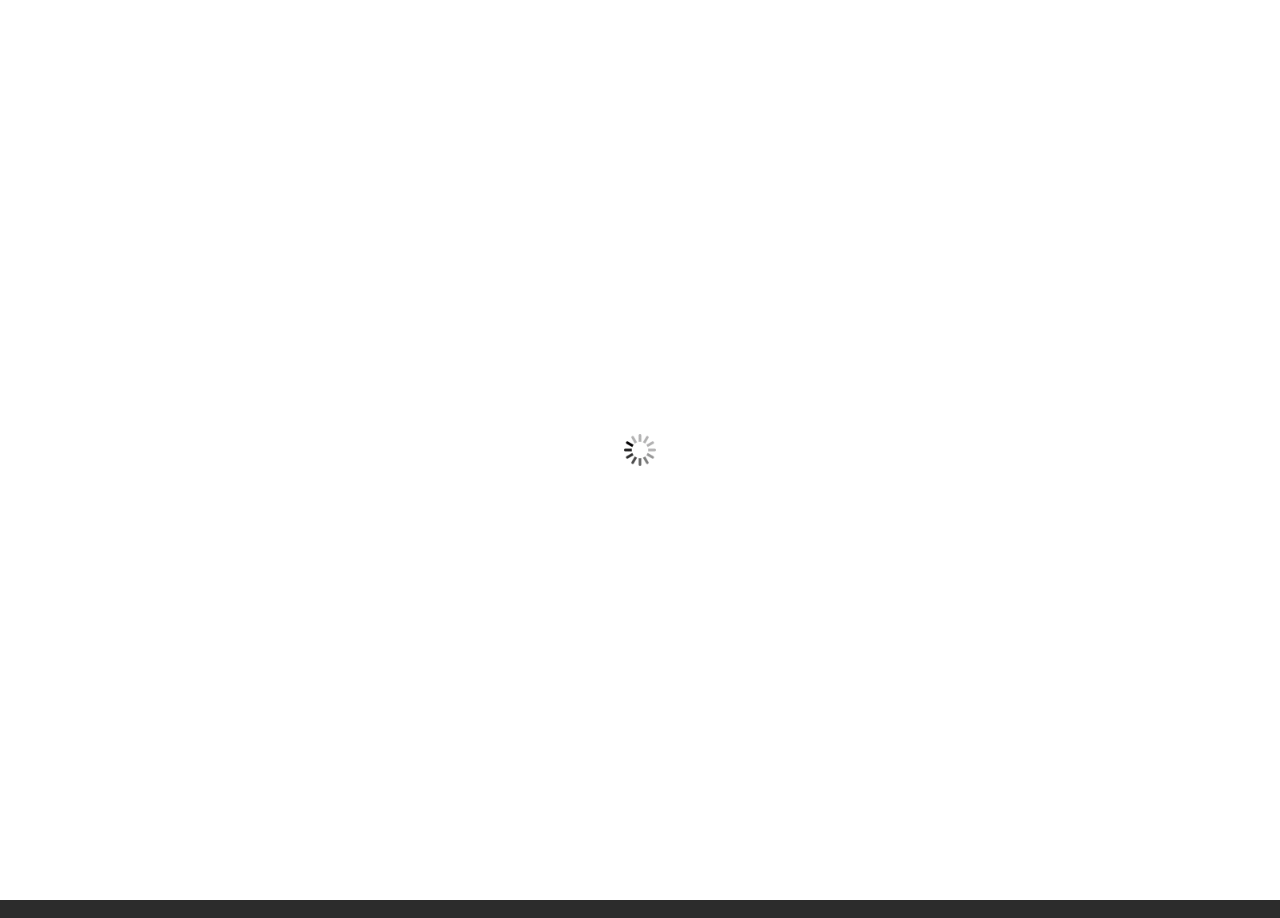
<file: contacto.html>
<!DOCTYPE html>
<html lang="en">
<meta http-equiv="content-type" content="text/html;charset=utf-8" />
<head>
	
	<meta charset="utf-8">
	<title>Visa_Láser</title>
    <meta name="viewport" content="width=device-width, initial-scale=1.0">
	<meta name="description" content="">
	<meta name="author" content="">

	<link href="css/bootstrap.min.css" rel="stylesheet" type="text/css" />
	<link href="css/flexslider.css" rel="stylesheet" type="text/css" />
	<link href="css/fancySelect.css" rel="stylesheet" media="screen, projection" />
	<link href="css/animate.css" rel="stylesheet" type="text/css" media="all" />
	<link href="css/style.css" rel="stylesheet" type="text/css" />
	<link href="css/personalizado.css" rel="stylesheet" type="text/css" />
    
	<link href='http://fonts.googleapis.com/css?family=Roboto:400,100,100italic,300,300italic,400italic,500,500italic,700,700italic,900,900italic' rel='stylesheet' type='text/css'>
	<link href="http://netdna.bootstrapcdn.com/font-awesome/4.0.3/css/font-awesome.css" rel="stylesheet">
	
</head>
<body>

<div id="preloader"><img src="images/preloader.gif" alt="" /></div>
<div class="preloader_hide">

	<div id="page">
<!-- HEADER -->
			<div class="menu_block">
			<div class="container " >
			<div class="logo">
						<a href="index.html" > <h4>LOGO</h4></a>
					</div><!-- //LOGO -->
					
					<!-- MENU -->
					<ul class="navmenu center">
						<li class="sub-menu first"><a href="javascript:void(0);" >Inicio</a>
						
						</li>
						<li class="sub-menu"><a href="javascript:void(0);" >Trámites de Visa B1/B2</a>
							<ul class="mega_menu megamenu_col1 clearfix">
								<li class="col">
									<ol>
										<li><a>Trámite por primera vez</a></li>
										<li><a>Renovación</a></li>
									</ol>
								</li>
							</ul>
						</li>
						<li class="sub-menu"><a href="javascript:void(0);" >Contacto</a>
						</li>
						</li>
					</ul>
				</div>
			</div>
		</header>
		<section class="contacts_block">
			
			<!-- CONTAINER -->
			<div class="container">
				
				<!-- ROW -->
				<div class="row padbot30">
					<div class="col-lg-6 col-md-6 padbot30">
						<div id="map"><iframe height="490" src="http://maps.google.ca/maps?f=q&amp;source=s_q&amp;hl=en&amp;geocode=&amp;q=New+York&amp;sll=49.891235,-97.15369&amp;sspn=47.259509,86.923828&amp;ie=UTF8&amp;hq=&amp;hnear=New+York,+United+States&amp;ll=40.714867,-74.005537&amp;spn=0.019517,0.018797&amp;z=14&amp;iwloc=near&amp;output=embed"></iframe></div>
					</div>
					
					<div class="col-lg-3 col-md-3 col-sm-6 padbot30">
						<ul class="contact_info_block">
							<li>
								<h3><i class="fa fa-map-marker"></i><b> csc-americanvisa</b></h3>

								<p>Dirección</p>
								<span>3904 Central Ave. Suite A-267 Cheyenne, Wyoming 82001 United States</span>
							</li>
							<li>
								<h3><i class="fa fa-phone"></i><b> No disponibles</b></h3>
								<p class="phone" style="text-align: justify;">El CSC México, no recibe llamadas telefónicas, una vez que usted se haya registrado y haya realizado el pago, nuestro personal se pondrá en contacto con usted para continuar con el trámite de su VISA, asistirle y de esta manera resolver todas sus dudas.</p>
								
							</li>
							<li>
								<h3><i class="fa fa-envelope"></i><b> E-mail</b></h3>

								<p>Eamil:</p>
								<a href=""> <strong>pagos@csv-americanvisa-mx.com</strong></a>
							</li>
						</ul>
					</div>
					
					<div class="col-lg-3 col-md-3 col-sm-6 padbot30">
						<!-- CONTACT FORM -->
						<div class="contact_form">
							<h3><b>Contacto</b></h3>
							<!--<p>.</p>-->
							<div id="note"></div>
							<div id="fields">
								<form id="ajax-contact-form" action="#">
									<label>Nombre</label>
									<input type="text" name="name" value="" placeholder="Nombre" />
									<label>E-mail</label>
									<input type="text" name="email" value="" placeholder="E-mail" />
									<label>Telefono</label>
									<input type="text" name="phone" value="" placeholder="Telefono" />
									<label>Mensaje</label>
									<textarea name="message" placeholder="Mensaje" ></textarea><br>
									<input class="btn active" type="submit" value="Envíar" />
								</form>
							</div>
						</div><!-- //CONTACT FORM -->
					</div>
				</div><!-- //ROW -->
			</div><!-- //CONTAINER -->
		</section><!-- //CONTACTS BLOCK -->
		
	
		<!-- FOOTER -->
		<footer>
			
			<!-- CONTAINER -->
			<div class="container" data-animated='fadeInUp'>
				
				<!-- ROW -->
				<div class="row">
					
					<div class="col-lg-12 col-md-12 col-sm-12 col-xs-12 col-ss-12 padbot30">
						<h4>Contactanos</h4>
						<div class="foot_address"><span>CSC-AMERICANVISA</span>3904 Central Ave. Suite A-267 Cheyenne, Wyoming 82001 United States</div>
						<div class="foot_phone"><a href="tel:1 800 888 2828" >1 800 888 2828</a></div>
						<div class="foot_mail"><a href="mailto:info@glamyshop.com" >info@gagaggaggag.com</a></div>
						<a href="trámite.html" >Iniciar Sesión</a>
					</div>
					
					<div class="respond_clear_480"></div>
				</div><!-- //ROW -->
			</div><!-- //CONTAINER -->
			

			
			<!-- COPYRIGHT -->
			<div class="copyright">
				
				<!-- CONTAINER -->
				<div class="container clearfix">
					
					
					<div class="copyright_inf">
						<span>www.csc-americanvisa-mx.com</span> |
					
					</div>
				</div><!-- //CONTAINER -->
			</div><!-- //COPYRIGHT -->
		</footer><!-- //FOOTER -->
	</div><!-- //PAGE -->
</div>

<!-- TOVAR MODAL CONTENT -->
<div id="modal-body" class="clearfix">
	<div id="tovar_content"></div>
	<div class="close_block"></div>
</div>

	<script src="js/jquery.min.js" type="text/javascript"></script>
	<script src="js/bootstrap.min.js" type="text/javascript"></script>
	<script src="js/superfish.min.js" type="text/javascript"></script>
	<script src="js/jquery.sticky.js" type="text/javascript"></script>
	<script src="js/parallax.js" type="text/javascript"></script>
	<script src="js/jquery.flexslider-min.js" type="text/javascript"></script>
	<script src="js/jquery.jcarousel.js" type="text/javascript"></script>
	<script src="js/jqueryui.custom.min.js" type="text/javascript"></script>
	<script src="js/fancySelect.js"></script>
	<script src="js/animate.js" type="text/javascript"></script>
	<script src="js/myscript.js" type="text/javascript"></script>
	
</body>
</html>
</file>
<file: css/fancySelect.css>
div.fancy-select {
	position: relative;
	display:inline-block;
	font-weight: 900;
	text-transform: uppercase;
	font-size: 14px;
	color: #666;
}

div.fancy-select.disabled {
	opacity: 0.5;
}

div.fancy-select div.trigger {
	position: relative;
	cursor: pointer;
	overflow: hidden;
	text-overflow: ellipsis;
	padding: 13px 30px 13px 8px;
	background: none;
	color: #666;
	width: 90px;
	height:50px;
	border:2px solid #ccc;
	transition: all 240ms ease-out;
	-webkit-transition: all 240ms ease-out;
}

div.fancy-select div.trigger:after {
	content: "\f107";
	position: absolute;
	top: 14px;
	right: 0;
	display: block;
	width:30px;
	height:20px;
	font-family:FontAwesome;
	text-align:center;
	line-height:20px;
	font-size:13px;
	color:#999;
	border-left:1px dashed #999;
}
div.fancy-select div.trigger.open:after {
	color:#333;
	border-color:#333;
}

div.fancy-select div.trigger.open {
	border: 2px solid #333;
	color: #333;
}


div.fancy-select ul.options {
	overflow: auto;
	visibility: hidden;
	position: absolute;
	z-index: 50;
	top: 40px;
	left: 0;
	margin: 5px 0 0;
	opacity: 0;
	max-height: 300px;
	background: #333;
	min-width: 150px;
	transition: opacity 300ms ease-out, top 300ms ease-out, visibility 300ms ease-out;
	-webkit-transition: opacity 300ms ease-out, top 300ms ease-out, visibility 300ms ease-out;
	-moz-transition: opacity 300ms ease-out, top 300ms ease-out, visibility 300ms ease-out;
	-ms-transition: opacity 300ms ease-out, top 300ms ease-out, visibility 300ms ease-out;
	-o-transition: opacity 300ms ease-out, top 300ms ease-out, visibility 300ms ease-out;
}

div.fancy-select ul.options.open {
	visibility: visible;
	top: 100%;
	opacity: 1;

	/* have to use a non-visibility transition to prevent this iOS issue (bug?): */
	/*http://stackoverflow.com/questions/10736478/css-animation-visibility-visible-works-on-chrome-and-safari-but-not-on-ios*/
	transition: opacity 300ms ease-out, top 300ms ease-out;
	-webkit-transition: opacity 300ms ease-out, top 300ms ease-out;
	-moz-transition: opacity 300ms ease-out, top 300ms ease-out;
	-ms-transition: opacity 300ms ease-out, top 300ms ease-out;
	-o-transition: opacity 300ms ease-out, top 300ms ease-out;
}

div.fancy-select ul.options.overflowing {
	top: auto;
	bottom: 40px;

	transition: opacity 300ms ease-out, bottom 300ms ease-out, visibility 300ms ease-out;
	-webkit-transition: opacity 300ms ease-out, bottom 300ms ease-out, visibility 300ms ease-out;
	-moz-transition: opacity 300ms ease-out, bottom 300ms ease-out, visibility 300ms ease-out;
	-ms-transition: opacity 300ms ease-out, bottom 300ms ease-out, visibility 300ms ease-out;
	-o-transition: opacity 300ms ease-out, bottom 300ms ease-out, visibility 300ms ease-out;
}

div.fancy-select ul.options.overflowing.open {
	top: auto;
	bottom: 50px;

	transition: opacity 300ms ease-out, bottom 300ms ease-out;
	-webkit-transition: opacity 300ms ease-out, bottom 300ms ease-out;
	-moz-transition: opacity 300ms ease-out, bottom 300ms ease-out;
	-ms-transition: opacity 300ms ease-out, bottom 300ms ease-out;
	-o-transition: opacity 300ms ease-out, bottom 300ms ease-out;
}

div.fancy-select ul.options li {
	padding: 8px 12px;
	color: #fff;
	cursor: pointer;
	white-space: nowrap;

	transition: all 150ms ease-out;
	-webkit-transition: all 150ms ease-out;
	-moz-transition: all 150ms ease-out;
	-ms-transition: all 150ms ease-out;
	-o-transition: all 150ms ease-out;
}

div.fancy-select ul.options li.selected {background-color:#242424;}

div.fancy-select ul.options li.hover {
	color: #333;
	background-color:#fff;
}

/* Shop Sorting */
.product_sort .fancy-select {
	position:relative;
	vertical-align:top;
	text-transform:none;
	font-weight:300;
	text-align:left;
	font-weight:300;
	font-size:14px;
	color:#666;
	transition: all 0.3s ease-in-out;
	-webkit-transition: all 0.3s ease-in-out;
}
.product_sort div.fancy-select ul.options li.selected {
	background:#fff;
	color:#333;
}
.product_sort div.fancy-select div.trigger:after {display:none;}
.product_sort div.fancy-select div.trigger {
	padding:0;
	height:20px;
	text-transform:none;
	font-weight:300;
	font-size:14px;
	color:#666;
	border:0;
	transition: all 0.3s ease-in-out;
	-webkit-transition: all 0.3s ease-in-out;
}
.product_sort div.fancy-select div.trigger:hover {color:#333;}
.product_sort .fancy-select:before {
	content: "\f107";
	position:absolute;
	z-index:3;
	right:0;
	top:3px;
	width:15px;
	height:16px;
	font-family:FontAwesome;
	font-weight:900;
	text-align:center;
	line-height:15px;
	font-size:12px;
	color:#333;
	border:1px solid #ccc;
	transition: all 0.3s ease-in-out;
	-webkit-transition: all 0.3s ease-in-out;
}
.product_sort .fancy-select:hover:before {border-color:#333;}

.product_sort div.fancy-select ul.options {
	
}
</file>
<file: css/style.css>
/*	GENERAL STYLING
/*-----------------------------------------------------------------------------------*/
body {
	overflow-x:hidden;
	position:relative;
	margin: 0;
	padding:0;
	font-family: 'Roboto', sans-serif;
	font-weight:400;
	font-size: 12px;
	line-height: 20px;
	color: #666;
	background-color:#2c2c2c;
}

iframe {
	width:100% !important;
	margin:0 !important;
	padding:0 !important;
	border:0 !important;
	max-width:100% !important;
	overflow-y: hidden !important;
}

.preloader_hide {opacity:0;}
#preloader {background-color:#fff; position:fixed; left:0; top:0; width:100%; height:100%;}
#preloader img {position:fixed; left:50%; top:50%; width:32px; height:32px; margin:-16px 0 0 -16px; display:block;}


#page {background-color:#fff;}

.parallax {
	background-size:cover;
	background-repeat:no-repeat;
}

.container {padding-left:0; padding-right:0;}

a, input, select, textarea {
	vertical-align:top;
	outline:none !important;
	-webkit-appearance: none;
	-webkit-border-radius: 0;
}

select:-moz-focusring {
    color: transparent;
	outline:none !important;
    text-shadow: 0 0 0 #000 !important;
	border:0 !important;
}

textarea {resize: none;}

img {
	outline:0;
	vertical-align:top;
	border:0;
	max-width:100.1%;
	height:auto;
}

a {color:#333; transition: all 0.3s ease-in-out; -webkit-transition: all 0.3s ease-in-out;}
a:hover, a:focus {text-decoration:none; color:#242424;}

.clear {
	clear:both;
	height:0;
	font-size:0;
}


.margbot0 {margin-bottom:0 !important;}
.margbot5 {margin-bottom:5px !important;}
.margbot10 {margin-bottom:10px !important;}
.margbot15 {margin-bottom:15px;}
.margbot20 {margin-bottom:20px;}
.margbot25 {margin-bottom:25px;}
.margbot30 {margin-bottom:30px !important;}
.margbot35 {margin-bottom:35px !important;}
.margbot40 {margin-bottom:40px;}
.margbot50 {margin-bottom:50px;}
.margbot60 {margin-bottom:60px;}
.margbot70 {margin-bottom:70px;}
.margbot80 {margin-bottom:80px;}
.margbot90 {margin-bottom:90px;}
.margbot100 {margin-bottom:100px;}

.pad0 {padding:0 !important;}
.padbot0 {padding-bottom:0 !important;}
.padbot10 {padding-bottom:10px !important;}
.padbot20 {padding-bottom:20px !important;}
.padbot30 {padding-bottom:30px !important;}
.padbot40 {padding-bottom:40px !important;}
.padbot50 {padding-bottom:50px !important;}
.padbot60 {padding-bottom:60px !important;}
.padbot70 {padding-bottom:70px !important;}
.padbot80 {padding-bottom:80px !important;}
.padbot90 {padding-bottom:90px !important;}
.padbot100 {padding-bottom:100px !important;}
.padtop0 {padding-top:0 !important;}

.border0 {border:0 !important;}





/*-----------------------------------------------------------------------------------*/
/*	TYPOGRAPHY
/*-----------------------------------------------------------------------------------*/
hr {
	margin:33px 0;
	border:0;
	border-top:2px solid #e6e6e6;
}

ul, ol {padding:0; margin:0;}
li {padding:0; margin:0; list-style:none;}

p {margin:0 0 20px;}


h1, h2, h3, h4, h5, h6 {
	margin-top:0;
	font-family: 'Roboto', sans-serif;
	text-transform:uppercase;
	font-weight:400;
	color:#333;
}
h1 b, h2 b, h3 b, h4 b, h5 b, h6 b {font-weight:900;}
h1 {margin:0 0 28px; line-height:30px; font-size:26px;}
h2 {margin:0 0 25px; line-height:24px; font-size:20px;}		/*used*/
h3 {margin:0 0 21px; line-height:20px; font-size:15px;}		/*used*/
h4 {margin:0 0 18px; line-height:20px; font-size:13px;}		/*used*/
h5 {margin:0 0 15px; line-height:17px; font-size:12px;}		/*used*/
h6 {margin:0 0 15px; line-height:15px; font-size:10px;}

.center {text-align:center;}
.right {text-align:right;}

.color_text {color:#30a67c;}
.color_red {color:#cc3333;}

.title {
	margin-bottom:27px;
	padding-bottom:6px;
	border-bottom:1px solid #e9e9e9;
}
.title h3 {
	margin:0 0 9px;
	font-weight:900;
}
.title p {font-size:14px;}


.title2 {margin-bottom:9px;}
.title2 h2 {
	margin:0 0 25px;
	text-transform:none;
	font-weight:400;
	line-height:28px;
	font-size:24px;
	color:#242424;
}
.title2 p {line-height:24px; font-size:14px;}



/* __________ Columns __________ */
.column_item p {
	margin:0 0 11px;
	font-weight:500;
	font-size:16px;
	color:#333;
}
.column_item p i {
	display:inline-block;
	vertical-align:middle;
	padding-right:18px;
	font-size:32px;
}



/* __________ Text in a frame __________ */
.text_iframe {
	position:relative;
	padding:19px;
	border:1px solid #efefef;
}
.text_iframe.angle:before {
	content:'';
	position:absolute;
	right:-1px;
	top:-1px;
	width:19px;
	height:19px;
	background-image:url(../images/frame_angle.jpg);
	background-repeat:no-repeat;
	background-size:100% auto;
	-webkit-background-size:100% auto;
}

.text_iframe p {
	margin:0 0 11px;
	font-weight:500;
	font-size:16px;
	color:#333;
}














/*-----------------------------------------------------------------------------------*/
/*	SHORTCODES
/*-----------------------------------------------------------------------------------*/
/* __________ Buttons __________ */
.btn {
	display:inline-block;
	margin: 0;
	padding: 13px 30px;
	border:2px solid #333;
	border-radius: 0;
	box-shadow: none;
	text-transform:uppercase;
	font-weight: 900;
	line-height: 20px;
	font-size: 14px;
	color:#333;
	text-shadow: none;
	background:none;
	transition: all 0.3s ease-in-out;
	-webkit-transition: all 0.3s ease-in-out;
}
.btn:focus, .btn:hover {color:#fff; background-color:#242424;}

.btn.inactive {color:#666; background:none; border-color:#ccc;}
.btn.inactive:hover {color:#333; background:none; border-color:#333;}

.btn.active {color:#fff; background:#333; border-color:#333;}
.btn.active:hover {color:#fff; background:#242424; border-color:#242424;}

.btn.btn-white {color:#fff; background:none; border-color:#fff;}
.btn.btn-white:hover {color:#333; background:#fff; border-color:#fff;}


.btn-sm {padding: 11px 20px 9px; font-size:13px;}

.btn_icon {
	width:50px;
	height:50px;
	padding:0;
	font-size:16px;
	line-height:46px;
	text-align:center;
}


.shortcodes_buttons .btn {margin-left:10px; margin-right:7px;}





/* __________ Blockquote __________ */
blockquote {
	position:relative;
	margin:0 0 24px 70px;
	padding:4px 0 7px 25px;
	border-left:1px solid #ccc;
}
blockquote:before {
	content: "\f10d";
	position:absolute;
	left:-70px;
	top:10px;
	width:40px;
	height:40px;
	font-family:FontAwesome;
	line-height:40px;
	font-size:40px;
	color:#333;
}



/* __________ Alerts __________ */
.alert {
	position:relative;
	margin-bottom:30px;
	padding:10px 43px 8px 17px;
	font-size:12px;
	color:#333;
	border-radius:0;
	border-width:2px;
	border-style:solid;
}
.alert strong {
	display:block;
	text-transform:uppercase;
	font-weight:900;
	line-height:18px;
	font-size:14px;
}
.alert .close {
	position:absolute;
	top:50%;
	right:17px;
	float:none;
	display:block;
	width:9px;
	height:9px;
	margin-top:-5px;
	line-height:9px;
	font-size:18px;
	opacity:1;
	transition: all 0.3s ease-in-out;
	-webkit-transition: all 0.3s ease-in-out;
}
.alert .close:hover {opacity:0.5;}

.alert-danger {background-color:#ffeded; border-color:#cc3333;}
.alert-danger strong, .alert-danger .close {color:#cc3333;}

.alert-success {background-color:#e3ffde; border-color:#339933;}
.alert-success strong, .alert-success .close {color:#339933;}

.alert-info {background-color:#e8f8ff; border-color:#3399cc;}
.alert-info strong, .alert-info .close {color:#3399cc;}

.alert-warning {background-color:#fff6db; border-color:#cc9933;}
.alert-warning strong, .alert-warning .close {color:#cc9933;}



/* __________ List Styles __________ */
.list1 li {position:relative; padding:0 0 10px 15px;}
.list1 li:before {
	content:'';
	position:absolute;
	left:0;
	top:7px;
	width:6px;
	height:6px;
	border:2px solid #333;
	border-radius:50%;
}

.list2 li {position:relative; padding:0 0 10px 15px;}
.list2 li:before {
	content: "\f054";
	position:absolute;
	left:0;
	top:1px;
	font-family:FontAwesome;
	line-height:20px;
	font-size:8px;
	color:#333;
}

.list3 li {position:relative; padding:0 0 10px 15px;}
.list3 li:before {
	content: "\f00c";
	position:absolute;
	left:0;
	top:0;
	font-family:FontAwesome;
	line-height:20px;
	font-size:10px;
	color:#333;
}

.list4 {padding-left:20px;}
.list4 li {
	padding:0 0 10px;
	list-style:decimal;
	font-weight:900;
	color:#333;
}
.list4 li span {
	font-weight:400;
	color:#666;
}


/* __________ Table type1 __________ */
.table.type1 {
	border-top:1px solid #e0e0e0;
	border-bottom:1px solid #e0e0e0;
	border-left:1px solid #e0e0e0;
}
.table.type1 thead {
	font-weight:900;
	color:#333;
	background-color:#f5f5f5;
}

.table.type1 thead tr th {border-bottom:0;}
.table.type1 thead tr th,
.table.type1 tbody tr th,
.table.type1 tfoot tr th,
.table.type1 thead tr td,
.table.type1 tbody tr td,
.table.type1 tfoot tr td {
	padding:14px 0;
	text-align:center;
	line-height:20px;
	font-size:12px;
	color:#666;
	border-top:1px solid #e0e0e0;
	border-right:1px solid #e0e0e0;
}

.table.type1 tbody tr th {width:68px;}



/* __________ Table type1 __________ */
.table.type2thead {
	font-weight:900;
	color:#333;
}

.table.type2 thead tr th {border-bottom:0;}
.table.type2 thead tr th,
.table.type2 tbody tr th,
.table.type2 tfoot tr th,
.table.type2 thead tr td,
.table.type2 tbody tr td,
.table.type2 tfoot tr td {
	padding:14px 0;
	text-align:center;
	line-height:20px;
	font-size:12px;
	color:#666;
	border-top:1px solid #e0e0e0;
	border-right:1px solid #e0e0e0;
}
.table.type2 thead tr th:last-child,
.table.type2 tbody tr th:last-child,
.table.type2 tfoot tr th:last-child,
.table.type2 thead tr td:last-child,
.table.type2 tbody tr td:last-child,
.table.type2 tfoot tr td:last-child {
	border-right:0;
}
.table.type2 tbody tr th {width:68px;}





/* __________ Prices Block __________ */
.price_item {
	padding:24px 0 20px;
	border:1px solid #e9e9e9;
	transition: border-color 0.3s ease-in-out;
	-webkit-transition: border-color 0.3s ease-in-out;
}
.price_item.best_price, .price_item.free_price {position:relative;}
.price_item.best_price:before,
.price_item.free_price:before {
	content:'';
	position:absolute;
	left:-4px;
	top:-5px;
	width:76px;
	height:75px;
	background-image:url(../images/best_price.png);
	background-repeat:no-repeat;
	background-size:100% 100%;
	-webkit-background-size:100% 100%;
}
.price_item.free_price:before {background-image:url(../images/free_price.png); left:-3px; top:-4px;}
.price_item_title {
	padding-bottom:25px;
	text-transform:uppercase;
	font-weight:900;
	font-size:16px;
	transition: color 0.3s ease-in-out, background-color 0.3s ease-in-out;
	-webkit-transition: color 0.3s ease-in-out, background-color 0.3s ease-in-out;
}
.price_item_cost {
	width:170px;
	height:170px;
	margin:0 auto 30px;
	padding:45px 0 40px;
	font-weight:900;
	line-height:67px;
	font-size:80px;
	color:#fff;
	border-radius:50%;
	background-color:#666;
	transition: background-color 0.3s ease-in-out;
	-webkit-transition: background-color 0.3s ease-in-out;
}
.price_item_cost span {
	display:block;
	line-height:18px;
	font-size:14px;
}
.price_item_text {
	padding:15px 5px 14px;
	border-top:1px solid #e9e9e9;
	background-color:#f5f5f5;
	transition: background-color 0.3s ease-in-out;
	-webkit-transition: background-color 0.3s ease-in-out;
}
.price_item_text.last {border-bottom:1px solid #e9e9e9;}
.price_item_text b {font-weight:900; color:#333;}
.price_item .btn {
	width:210px;
	margin:19px 0 0;
}

.price_item.price_active {padding:22px 0 18px; border:3px solid #333;}
.price_item.price_active.best_price:before {left:-6px; top:-7px;}
.price_item.price_active.free_price:before {left:-5px; top:-6px;}
.price_item.price_active .price_item_title {color:#333;}
.price_item.price_active .price_item_cost {background-color:#333;}
.price_item.price_active .price_item_text {background-color:transparent;}


/* Type2 */
.price_item.type2 {padding-top:0;}
.price_item.type2 .price_item_title {
	padding:25px 0 21px;
	line-height:24px;
	font-size:21px;
	color:#fff;
	background-color:#666;
}
.price_item.type2 .price_item_cost {
	position:relative;
	height:auto;
	margin-bottom:0;
	padding:35px 0 38px;
	color:#333;
	background-color:transparent;
}
.price_item.type2 .price_item_cost:before {
	content:'$';
	position:absolute;
	top:35px;
	left:50%;
	margin-left:-65px;
	font-weight:900;
	line-height:35px;
	font-size:26px;
	color:#333;
}
.price_item.type2.free_price .price_item_cost:before {margin-left:-40px;}
.price_item.type2 .price_item_text {background-color:transparent;}


.price_item.type2.price_active .price_item_title {padding-top:23px; background-color:#333;}



/* __________ Accordion __________ */
#accordion {padding-top:11px;}
#accordion h4.accordion_title {
	position:relative;
	margin:0;
	padding:16px 0 17px 50px;
	text-transform:none;
	line-height:26px;
	font-size:24px;
	color:#666;
	border-top:1px solid #e9e9e9;
	cursor:pointer;
	transition: color 0.3s ease-in-out;
	-webkit-transition: color 0.3s ease-in-out;
}
#accordion h4.accordion_title:hover {color:#242424;}
#accordion h4.accordion_title.active {border-top:2px solid #333;}
#accordion h4.accordion_title:before {
	content: "\f105";
	position:absolute;
	left:2px;
	top:12px;
	width:35px;
	height:35px;
	font-family:FontAwesome;
	font-weight:bold;
	text-indent:2px;
	line-height:30px;
	text-align:center;
	font-size:20px;
	color:#ccc;
	border:2px solid #ccc;
	border-radius:50%;
	transition: all 0.3s ease-in-out;
	-webkit-transition: all 0.3s ease-in-out;
}
#accordion h4.accordion_title:hover:before {
	color:#333;
	border-color:#333;
}
#accordion h4.accordion_title.active:before {
	color:#fff;
	border-color:#333;
	background-color:#333;
	transform:rotate(90deg);
	-o-transform:rotate(90deg);
	-ms-transform:rotate(90deg);
	-webkit-transform:rotate(90deg);
}

#accordion .accordion_content {
	display:none;
	padding:13px 0 3px 50px;
	line-height:24px;
	font-size:14px;
}
#accordion .accordion_content p {margin-bottom:24px;}














/*-----------------------------------------------------------------------------------*/
/*	HEADER
/*-----------------------------------------------------------------------------------*/
header {
	position:absolute;
	z-index:9999;
	left:0;
	top:0;
	width:100%;
	height:60px;
}


/* __________ Top Info __________ */
.top_info {
	padding:10px 0;
	/*background-color:rgba(255,255,255,0.65);*/
	background-color:#062439;
}

.phone_top {
	float:right;
	text-transform:uppercase;
	font-size:11px;
	color:#333;
}
.phone_top a {
	display:inline-block;
	padding-left:6px;
	font-weight:900;
	font-size:14px;
	color:#333 !important;
}


/* __________ Logo __________ */
.logo {float:left; width:115px;}
.logo a {display:block;}

/* __________ Menu __________ */
.menu_block {
	height:60px;
	background-color:#062439;/*Color del menu #0B3EB2/ #062439*/
}
.is-sticky .menu_block {
	z-index:9000;
	left:0;
	width:100%;
	box-shadow:0 1px 0 #e9e9e9;
}

.navmenu {float:right;}
.navmenu li {
	position:relative;
	display:inline-block;
	margin:0 0 0 -3px;
}
.navmenu li.sub-menu:hover {
	
	filter: progid:DXImageTransform.Microsoft.gradient( startColorstr='#CC3333', endColorstr='#BD2828',GradientType=0 ); /* IE6-9 */
}
.navmenu li.sub-menu:hover:before {
	content:'';                                       
	position:absolute;
	z-index:9999;
	left:0;
	right:0;
	bottom:-2px;
	height:3px;
}

.navmenu li a {
	position:relative;
	display:block;
	margin:0;
	padding:20px 16px;
	text-transform:uppercase;
	font-weight:900;
	line-height:20px;
	font-size:13px;
	color:#000000;
	transition: none;
	-webkit-transition: none;
}
.navmenu li.sale_menu a {
	color:#cc3333;
	transition: all 0.3s ease-in-out;
	-webkit-transition: all 0.3s ease-in-out;
}
.navmenu li.sale_menu a:before, .navmenu li.sale_menu a:after {display:none;}

.navmenu li:hover a,
.navmenu li.active a {
	margin-left:-1px;
	margin-right:-1px;
	border-left:1px solid #e9e9e9;
	border-right:1px solid #e9e9e9;
}
.navmenu li:hover a:before,
.navmenu li.active a:before,
.navmenu li:hover a:after,
.navmenu li.active a:after {
	content:'';
	position:absolute;
	left:-1px;
	right:-1px;
	top:-1px;
	height:3px;
	background-color:#333;
}
.navmenu li:hover a:after, .navmenu li.active a:after {top:auto; bottom:-2px;}

.navmenu li.sale_menu:hover a,
.navmenu li.sale_menu.active a {
	margin:0;
	border:0;
	color:#fff;
	background-color:#cc3333;
}


/* __________ Submenu __________ */

.navmenu li.sub-menu ul {
	display: none;
	position: absolute;
	z-index: 9990;
	width: 100%;
	left: -1px;
	top: 100%;
	padding: 19px 0 3px;
	margin: 0;
	background:#fff;
	border-radius:0;
	border:1px solid #e9e9e9;
}
.navmenu li.sub-menu.last ul {right:0; left:auto;}
.navmenu li.sub-menu ul li  {
	margin:0;
	padding:0;
	text-align:left;
	border-top: 0;
}
.navmenu li.sub-menu ul li a {
	position:relative;
	margin: 0;
	padding: 0 0 10px 11px;
	line-height:20px;
	font-size:11px;
	color:#red;/*Color de texto*/
	border:0;
	transition: all 0.3s ease-in-out;
	-webkit-transition: all 0.3s ease-in-out;
}
.navmenu li.sub-menu ul li a:before {
	content:'°';
	position:absolute;
	left:0;
	top:3px;
	font-size:14px;
	color:red;
	background:none;
	transition: all 0.3s ease-in-out;
	-webkit-transition: all 0.3s ease-in-out;
}
.navmenu li.sub-menu ul li a:after {background:none;}

.navmenu li.sub-menu ul li.active a,
.navmenu li.sub-menu ul li a:hover {
	color:#333;
}
.navmenu li.sub-menu ul li.active a:before,
.navmenu li.sub-menu ul li a:hover:before {
	color:#333;
}


/* __________ Mega Menu ________ */
.navmenu li.sub-menu ul.megamenu_col1 {width:160px;}
.navmenu li.sub-menu ul.megamenu_col2 {width:265px;}
.navmenu li.sub-menu ul.megamenu_col3 {width:420px;}

.navmenu li ul.mega_menu li.col {
	float:left;
	width:130px;
	margin:0;
	padding-left:15px;
}
.navmenu li ul.mega_menu li ol {padding-left:0;}
.navmenu li ul.mega_menu li ol li {
	float:none;
	display:block;
}
.navmenu li ul.mega_menu li ol li a {
	border:0;
}

/* _________ //Mega Menu _______ */





/* Secondary */
.secondary_menu {float:left;}
.secondary_menu li {
	position:relative;
	display:inline-block;
	margin-right:11px;
	padding-right:12px;
}
.secondary_menu li:before {
	content:'';
	position:absolute;
	right:0;
	top:6px;
	height:9px;
	border-right:1px dotted #999;
}
.secondary_menu li:last-child:before {display:none;}
.secondary_menu li a {
	display:block;
	text-transform:uppercase;
	font-size:11px;
	color:#fff;
}
.secondary_menu li a:hover {color:red;}




/* __________ Shopping Bag __________ */
.shopping_bag {
	float:right;
	position:relative;
}
.shopping_bag .shopping_bag_btn {
	position:relative;
	display:block;
	margin:0;
	padding:20px 19px 20px 20px;
	text-transform:uppercase;
	font-weight:900;
	line-height:20px;
	font-size:13px;
	color:#333;
	border-left:1px solid #e9e9e9;
	transition: none;
	-webkit-transition: none;
}
.shopping_bag.cart_active .shopping_bag_btn {
	margin:-2px 0 0;
	border-top:2px solid #333;
	background: #ffffff; /* Old browsers */
	background: -moz-linear-gradient(top, #f0f0f0 0%, #ffffff 90%); /* FF3.6+ */
	background: -webkit-gradient(linear, left top, left bottom, color-stop(0%,#f0f0f0), color-stop(90%,#ffffff)); /* Chrome,Safari4+ */
	background: -webkit-linear-gradient(top, #f0f0f0 0%,#ffffff 90%); /* Chrome10+,Safari5.1+ */
	background: -o-linear-gradient(top, #f0f0f0 0%,#ffffff 90%); /* Opera 11.10+ */
	background: -ms-linear-gradient(top, #f0f0f0 0%,#ffffff 90%); /* IE10+ */
	background: linear-gradient(to bottom, #f0f0f0 0%,#ffffff 90%); /* W3C */
	filter: progid:DXImageTransform.Microsoft.gradient( startColorstr='#f0f0f0', endColorstr='#ffffff',GradientType=0 ); /* IE6-9 */
}

.shopping_bag .shopping_bag_btn:hover:before,
.shopping_bag .shopping_bag_btn:hover:after {
	content:'';
	position:absolute;
	left:-1px;
	right:-1px;
	top:-2px;
	height:2px;
	background-color:#333;
}
.shopping_bag .shopping_bag_btn:hover:before {top:auto; bottom:-2px;}
.shopping_bag.cart_active .shopping_bag_btn:before {
	content:'';
	position:absolute;
	z-index:9999;
	left:0;
	right:0;
	bottom:-2px;
	height:3px;
	background-color:#fff;
}
.shopping_bag.cart_active .shopping_bag_btn:before {
	content:'';
	position:absolute;
	z-index:9999;
	left:0;
	right:0;
	bottom:-2px;
	height:3px;
	background-color:#fff;
}

.shopping_bag .shopping_bag_btn p {
	display:inline-block;
	margin:0;
}
.shopping_bag .shopping_bag_btn i {
	padding-right:5px;
}
.shopping_bag .shopping_bag_btn span {
	display:inline-block;
	margin-left:5px;
	padding:0 6px;
	font-weight:900;
	font-size:13px;
	color:#fff;
	background-color:#cc3333;
}
.shopping_bag.cart_active .shopping_bag_btn span {background-color:#333;}



/*	Search Form */
.top_search_form {
	float:right;
	position:relative;
}
.top_search_btn {
	position:relative;
	display:block;
	margin: 0;
	padding:20px 22px 20px 20px;
	font-size:16px;
	color:#333;
	border-left:1px solid #e9e9e9;
	border-right:1px solid #e9e9e9;
	transition: none;
	-webkit-transition: none;
}
.top_search_form.form_active .top_search_btn {
	margin:-2px 0 0;
	border-top:2px solid #333;
	background: #ffffff; /* Old browsers */
	background: -moz-linear-gradient(top, #f0f0f0 0%, #ffffff 90%); /* FF3.6+ */
	background: -webkit-gradient(linear, left top, left bottom, color-stop(0%,#f0f0f0), color-stop(90%,#ffffff)); /* Chrome,Safari4+ */
	background: -webkit-linear-gradient(top, #f0f0f0 0%,#ffffff 90%); /* Chrome10+,Safari5.1+ */
	background: -o-linear-gradient(top, #f0f0f0 0%,#ffffff 90%); /* Opera 11.10+ */
	background: -ms-linear-gradient(top, #f0f0f0 0%,#ffffff 90%); /* IE10+ */
	background: linear-gradient(to bottom, #f0f0f0 0%,#ffffff 90%); /* W3C */
	filter: progid:DXImageTransform.Microsoft.gradient( startColorstr='#f0f0f0', endColorstr='#ffffff',GradientType=0 ); /* IE6-9 */
}

.top_search_form .top_search_btn:hover:before,
.top_search_form .top_search_btn:hover:after {
	content:'';
	position:absolute;
	left:-1px;
	right:-1px;
	top:-2px;
	height:2px;
	background-color:#333;
}
.top_search_form .top_search_btn:hover:before {top:auto; bottom:-2px;}
.top_search_form.form_active .top_search_btn:before {
	content:'';
	position:absolute;
	z-index:9999;
	left:0;
	right:0;
	bottom:-2px;
	height:3px;
	background-color:#fff;
}

.top_search_form form {
	position:absolute;
	top:100%;
	right:0;
	width:235px;
	border:1px solid #e9e9e9;
	background-color:#fff;
}
.top_search_form input[type="text"] {
	margin:0;
	border:0;
	height:50px;
	width:100%;
}












/*-----------------------------------------------------------------------------------*/
/*	HOME
/*-----------------------------------------------------------------------------------*/
#home {position:relative; padding:0;}









/*-----------------------------------------------------------------------------------*/
/*	TOVAR SECTION
/*-----------------------------------------------------------------------------------*/
.tovar_section {padding-top:26px;}









/*-----------------------------------------------------------------------------------*/
/*	TOVAR ITEM
/*-----------------------------------------------------------------------------------*/
.tovar_img {
	overflow:hidden;
	position:relative;
	text-align:center;
}
.tovar_img_wrapper img {
	position:absolute !Important;
	left:0;
	top:0;
	transition: all 0.3s ease-in-out;
	-webkit-transition: all 0.3s ease-in-out;
}

.tovar_item .tovar_img_wrapper .img_h,
.tovar_item:hover .tovar_img_wrapper .img {
	opacity:0;
}
.tovar_item:hover .tovar_img_wrapper .img_h {opacity:0.25;}


.tovar_item_btns {
	position:absolute;
	left:0;
	right:0;
	bottom:-10px;
	margin:0 -5px;
	opacity:0;
	transition: all 0.3s ease-in-out;
	-webkit-transition: all 0.3s ease-in-out;
}
.tovar_item:hover .tovar_item_btns {opacity:1; bottom:20px;}
.tovar_item_btns a {
	display:inline-block;
	margin:0 3px 0 5px;
}
.tovar_item_btns a:hover {
	background-color:#333;
	color:#fff;
}
a.add_lovelist:hover {
	color:#cc3333;
	border-color:#cc3333;
	background-color:inherit;
}
.open-project-link {display:inline-block;}
.tovar_view {
	padding:13px 32px;
	text-transform:uppercase;
	font-weight:900;
	font-size:14px;
	color:#333;
	border:2px solid #333;
}
.add_bag, .add_lovelist {
	display:inline-block;
	width:50px;
	height:50px;
	text-align:center;
	line-height:46px;
	font-size:16px;
	color:#333;
	border:2px solid #333;
}
.tovar_description {
	padding:18px 0 0;
}
.tovar_title {
	float:left;
	width:80%;
	display:block;
	text-transform:uppercase;
	font-weight:900;
	line-height:16px;
	font-size:14px;
	color:#333;
}
.tovar_title:hover {color:#232323;}
.tovar_price {
	float:right;
	display:block;
	font-weight:900;
	line-height:16px;
	font-size:14px;
	color:#666666;
}









/*-----------------------------------------------------------------------------------*/
/*	BANNER
/*-----------------------------------------------------------------------------------*/
.banner {
	position:relative;
	display:block;
}
.banner:before {
	content:'';
	position:absolute;
	left:0;
	top:0;
	right:0;
	bottom:0;
	border-width:2px;
	border-style:solid;
	transition: all 0.1s ease-in-out;
	-webkit-transition: all 0.1s ease-in-out;
}
.banner.type1:before {border-color:#b9957d;}
.banner.type2:before {border-color:#333;}
.banner.type3:before {border-color:#e79d79;}
.banner.type4:before {border-color:#d24d4d;}

.banner.nobord:before {border:0;}

.banner:hover:before {border-width:6px;}


/* Top Sale */
.top_sale_banners a.banner img {
	transition: all 0.3s ease-in-out;
	-webkit-transition: all 0.3s ease-in-out;
}
.top_sale_banners a.banner {background-color:#000;}
.top_sale_banners:hover a.banner img {opacity:0.5;}
.top_sale_banners a.banner:hover img {opacity:1;}

.banner.white_bord:before {
	content:'';
	position:absolute;
	left:0;
	top:0;
	right:0;
	bottom:0;
	opacity:0;
	border:2px solid #fff;
	transition: all 0.1s ease-in-out;
	-webkit-transition: all 0.1s ease-in-out;
}
.banner.white_bord:hover:before {
	left:-7px;
	top:-7px;
	right:-7px;
	bottom:-7px;
	opacity:1;
}



/* Banner Widget */
.widget_banners {padding:20px 0;}

.blog .widget_banners {padding:0;}

.widget_banners img {
	transition: all 0.3s ease-in-out;
	-webkit-transition: all 0.3s ease-in-out;
}
.widget_banners a {display:block; background-color:#000;}
.widget_banners:hover img {opacity:0.5;}
.widget_banners a:hover img {opacity:1;}



/* Shop Banner */
.banner_block a img {
	transition: all 0.3s ease-in-out;
	-webkit-transition: all 0.3s ease-in-out;
}
.banner_block a {display:block; background-color:#000;}
.banner_block:hover img {opacity:0.5;}











/*-----------------------------------------------------------------------------------*/
/*	NEW ARRIVALS
/*-----------------------------------------------------------------------------------*/
.new_arrivals .jcarousel li {
	width:170px;
	margin-right:30px;
}



/* Tovar Item */
.tovar_img {
	overflow:hidden;
	position:relative;
	text-align:center;
}
.tovar_img img {
	position:static;
	transition: all 0.3s ease-in-out;
	-webkit-transition: all 0.3s ease-in-out;
}
.tovar_item_new:hover .tovar_img img {opacity:0.25;}

.tovar_item_new .tovar_view {
	position:absolute;
	left:0;
	right:0;
	bottom:-10px;
	display:block;
	width:110px;
	margin:0 auto;
	padding:9px 13px 8px;
	text-transform:uppercase;
	font-weight:900;
	line-height:20px;
	font-size:12px;
	color:#333;
	opacity:0;
}
.tovar_item_new:hover .tovar_view {opacity:1; bottom:10px;}
.tovar_item_new .tovar_view:hover {color:#fff; background-color:#333;}

.tovar_item_new .tovar_title {
	float:none;
	width:100%;
	min-height:46px;
	padding-bottom:14px;
}
.tovar_item_new .tovar_price {float:none;}

.tovar_sale {position:relative;}
.tovar_sale:before {
	content:'sale';
	position:absolute;
	z-index:2;
	right:0;
	top:0;
	padding:5px 10px 4px;
	text-transform:uppercase;
	font-weight:900;
	font-size:12px;
	color:#fff;
	background-color:#cc3333;
}
.variable-sizes .tovar_sale:before {
	left:0;
	right:auto;
}













/*-----------------------------------------------------------------------------------*/
/*	TOVAR VIEW MODAL
/*-----------------------------------------------------------------------------------*/
#modal-body {
	position:fixed;
	z-index:10002;
	left:0;
	top:0;
	right:0;
	width:100% !important;
	height:100% !important;
	display:none;
	opacity:0;
	background-color:rgba(255,255,255,0.75);
	transition: all 0.5s ease-in-out;
	-webkit-transition: all 0.5s ease-in-out;
}
#modal-body.modal-active {
	display:block;
	opacity:1;
}
.close_block {
	position:absolute;
	z-index:10005;
	left:0;
	top:0;
	width:100%;
	height:100%;
}

#tovar_content {
	position:absolute;
	z-index:10006;
	left:50%;
	top:50%;
	width:930px;
	padding:25px 30px;
	background-color:#fff;
	border:1px solid #e9e9e9;
	box-shadow:0 0 35px rgba(0,0,0,0.20);
	transform:translate(-50%, -50%);
	-o-transform:translate(-50%, -50%);
	-ms-transform:translate(-50%, -50%);
	-webkit-transform:translate(-50%, -50%);
}
.tover_view_header {
	margin-bottom:29px;
	padding-bottom:5px;
	border-bottom:1px solid #e9e9e9;
}
.tover_view_header p {
	float:left;
	text-transform:uppercase;
	font-weight:900;
	font-size:15px;
	color:#333;
}
#tover_view_page_close {
	float:right;
	display:block;
	font-weight:300;
	line-height:24px;
	color:#666;
}
#tover_view_page_close:hover {color:#333;}
#tover_view_page_close i {
	display:inline-block;
	vertical-align:top;
	margin-left:10px;
	width:24px;
	height:24px;
	line-height:20px;
	font-style:normal;
	text-align:center;
	font-size:9px;
	color:#999;
	border:2px solid #ccc;
	transition: all 0.3s ease-in-out;
	-webkit-transition: all 0.3s ease-in-out;
}
#tover_view_page_close:hover i {color:#333; border-color:#333;}



/* Tovar Carousel */
.tovar_view_fotos {
	position:relative;
	float:left;
	width:468px;
	margin-right:30px;
	margin-top:9px;
	padding:0;
}
#slider1, #slider2 {float:left; padding-right:98px;}
#carousel1,
#carousel2 {
	position:absolute;
	top:0;
	right:0;
	bottom:0;
	width:80px;
}
#carousel1 .slides li,
#carousel2 .slides li {
	overflow:hidden;
	float:none !important;
	margin-bottom:10px;
	width:80px;
	height:100px;
}
#carousel1 .slides li img, #carousel2 .slides li img {margin-bottom:10px;}
#carousel1 .flex-viewport,
#carousel2 .flex-viewport {
	height:484px !important;
}
#carousel2 .flex-active-slide, #carousel1 .flex-active-slide {position:relative;}
#carousel1 .flex-active-slide:before,
#carousel2 .flex-active-slide:before {
	content:'';
	position:absolute;
	left:0;
	top:0;
	right:0;
	bottom:0;
	border:1px solid #e9e9e9;
}
#carousel1 .slides li img,
#carousel2 .slides li img {
	opacity:0.5;
	transition: all 0.3s ease-in-out;
	-webkit-transition: all 0.3s ease-in-out;
}
#carousel2 .slides .flex-active-slide img,
#carousel2 .slides li img:hover,
#carousel1 .slides .flex-active-slide img,
#carousel1 .slides  li img:hover {
	opacity:1;
}





/* Tovar Description */
.tovar_view_description {
	float:right;
	width:369px;
}
.tovar_view_title {
	font-weight:300;
	line-height:41px;
	font-size:34px;
	color:#333;
}
.tovar_article {
	padding-bottom:17px;
	line-height:14px;
	font-size:11px;
	color:#999;
}
.tovar_brend_price {
	margin-bottom:15px;
	padding-bottom:24px;
	border-bottom:1px solid #e9e9e9;
}
.tovar_brend {
	font-weight:300;
	line-height:30px;
	font-size:24px;
	color:#333;
}
.tovar_view_price {
	margin-top:-5px;
	font-weight:900;
	line-height:24px;
	font-size:22px;
	color:#333;
}
.tovar_view_price span {
	display:block;
	text-decoration:line-through;
	line-height:17px;
	font-size:13px;
	color:#666666;
}

.tovar_color_select {padding-bottom:19px;}
.tovar_color_select p {
	margin-bottom:13px;
	text-transform:uppercase;
	font-weight:900;
	font-size:12px;
	color:#333;
}
.tovar_color_select a {
	position:relative;
	display:inline-block;
	margin-right:10px;
	width:32px;
	height:22px;
}
.tovar_color_select a.color1 {background-color:#7d97b0;}
.tovar_color_select a.color2 {background-color:#d6c4b5;}
.tovar_color_select a.color3 {background-color:#779574;}
.tovar_color_select a.color4 {background-color:#bf9bcb;}
.tovar_color_select a:before {
	content:'';
	position:absolute;
	left:-4px;
	top:-4px;
	right:-4px;
	bottom:-4px;
	border:1px solid #e9e9e9;
	transition: all 0.1s ease-in-out; 
	-webkit-transition: all 0.1s ease-in-out;
}
.tovar_color_select a:hover:before,
.tovar_color_select a.active:before {
	border:2px solid #333;
}

.tovar_size_select {padding-bottom:25px;}
.tovar_size_select p {
	margin-bottom:9px;
	text-transform:uppercase;
	font-weight:900;
	font-size:12px;
	color:#333;
}
.tovar_size_select span {
	float:right;
	display:block;
	line-height:18px;
	font-size:12px;
	color:#666;
}
.tovar_size_select a {
	display:inline-block;
	width:40px;
	height:30px;
	margin:0 1px 5px;
	text-align:center;
	line-height:28px;
	font-size:11px;
	color:#666;
	border:1px solid #e9e9e9;
	transition: color 0.3s ease-in-out, border-color 0.2s ease-in-out;
	-webkit-transition: color 0.3s ease-in-out, border-color 0.2s ease-in-out;
}
.tovar_size_select a:hover,
.tovar_size_select a.active {
	line-height:26px;
	color:#333;
	border:2px solid #333;
}

.tovar_view_btn {
	margin-bottom:10px;
	padding:0 0 17px;
	border-bottom:1px solid #e9e9e9;
}
.tovar_view_btn .fancy-select {margin-right:7px;}

.tovar_view_btn .add_bag {
	display:inline-block;
	margin-right:7px;
	padding:13px 42px;
	width:auto;
	text-transform:uppercase;
	font-weight:900;
	line-height:20px;
	font-size:14px;
	color:#fff;
	background-color:#333;
}
.tovar_view_btn .add_bag:hover {
	color:#fff;
	background-color:#232323;
}
.tovar_view_btn .add_bag i {padding-right:15px;}

.tovar_shared p {
	float:left;
	margin-bottom:9px;
	padding-top:5px;
	text-transform:uppercase;
	font-weight:900;
	font-size:12px;
	color:#333;
}
.tovar_shared ul {float:right;}
.tovar_shared ul li {
	display:inline-block;
	width:28px;
	height:28px;
	margin-left:10px;
	text-align:center;
	line-height:26px;
	font-size:20px;
}
.tovar_shared ul li a {color:#ccc;}
.tovar_shared ul li a:hover {color:#333;}







/*-----------------------------------------------------------------------------------*/
/*	TOVAR DETAILS
/*-----------------------------------------------------------------------------------*/

/* Sidebar Tovar details */
.sidebar_tovar_details h3 {
	margin:0;
	padding-bottom:25px;
	border-bottom:1px solid #e9e9e9;
}
.tovar_items_small {padding-top:35px;}
.tovar_items_small li {
	padding:0 0 27px;
	transition: all 0.3s ease-in-out;
	-webkit-transition: all 0.3s ease-in-out;
}
.tovar_items_small:hover li {opacity:0.3;}
.tovar_items_small li:hover {opacity:1;}
.tovar_item_small_img {
	float:left;
	margin-right:20px;
	width:100px;
}
.tovar_item_small_title {
	display:block;
	margin-bottom:10px;
	text-transform:uppercase;
	font-weight:900;
	line-height:16px;
	font-size:14px;
	color:#333;
}
.tovar_item_small_title:hover {color:#242424;}
.tovar_item_small_price {
	display:block;
	text-transform:uppercase;
	font-weight:900;
	line-height:24px;
	font-size:14px;
	color:#666;
}




/* Tovar Details Header */
.tovar_details_header {
	border-bottom:1px solid #ededed;
}
.tovar_details_header h3 {margin-bottom:25px;}

.tovar_details_pagination a {
	display:inline-block;
	width:24px;
	height:24px;
	text-align:center;
	line-height:19px;
	font-size:17px;
	color:#999;
	border:2px solid #ccc;
}
.tovar_details_pagination a:hover {
	color:#333;
	border-color:#333;
}
.tovar_details_pagination span {
	display:inline-block;
	vertical-align:top;
	padding:0 10px;
	font-weight:300;
	line-height:24px;
	color:#666;
}





/* Tovar information */
.tovar_information .box {display: none;}
.tovar_information .box.visible {display: block;}

.tovar_information .tabs li {
	position:relative;
	float:left;
	margin:0 -1px 0 0;
	padding:14px 35px;
	text-transform:uppercase;
	font-weight:900;
	font-size:14px;
	color:#666;
	border:1px solid #e9e9e9;
	cursor:pointer;
	transition: color 0.3s ease-in-out;
	-webkit-transition: color 0.3s ease-in-out;
}
.tovar_information .tabs li:hover {color:#333;}
.tovar_information .tabs li.current {
	margin-top:-2px;
	color:#333;
	border-top:3px solid #333;
	border-bottom:1px solid #fff;
	background: #f0f0f0; /* Old browsers */
	background: -moz-linear-gradient(top, #f0f0f0 0%, #ffffff 60%); /* FF3.6+ */
	background: -webkit-gradient(linear, left top, left bottom, color-stop(0%,#f0f0f0), color-stop(60%,#ffffff)); /* Chrome,Safari4+ */
	background: -webkit-linear-gradient(top, #f0f0f0 0%,#ffffff 60%); /* Chrome10+,Safari5.1+ */
	background: -o-linear-gradient(top, #f0f0f0 0%,#ffffff 60%); /* Opera 11.10+ */
	background: -ms-linear-gradient(top, #f0f0f0 0%,#ffffff 60%); /* IE10+ */
	background: linear-gradient(to bottom, #f0f0f0 0%,#ffffff 60%); /* W3C */
	filter: progid:DXImageTransform.Microsoft.gradient( startColorstr='#f0f0f0', endColorstr='#ffffff',GradientType=0 ); /* IE6-9 */
}

.tovar_information .box {
	margin-top:-1px;
	padding:16px 19px 18px;
	line-height:18px;
	font-size:12px;
	color:#666;
	border:1px solid #e9e9e9;
}


/* Reviews */
ul.comments li{
	position:relative;	
	margin-bottom:30px;
	margin-left:0;
}

ul.comments li p{margin:0;}
ul.comments li .date{
	float:left;
	padding-left:20px;
	color:#7a8188;
}
ul.comments li .fa + p{margin-top:10px;}

ul.comments li ul li{
	background:#f7f7f7;
	padding:15px 20px;
	margin:20px 0 20px 20px;	
}

.rating-box {padding:5px 0;}
.rating-box .fa {
	float:left;
	width:16px;
	height:16px;
	margin:0;
	padding:0;
	line-height:16px;
	font-size:16px;
	color:#ffdd00;
	text-align:left;
}
.rating-box .fa.fa-star-o, .rating-box .fa.fa-star-o:hover {color:#666;}
.rating-box .fa:hover {color:#ffdd00;}

.rating-box-label {
	display:inline-block;
	margin:4px 10px 0 0;
}








/*-----------------------------------------------------------------------------------*/
/*	BRANDS
/*-----------------------------------------------------------------------------------*/
.brands_carousel .jcarousel-wrapper {padding-bottom:32px;}


/* jCarousel */
.brands_carousel .jcarousel-control-prev {right:auto; left:0;}
.brands_carousel .jCarousel_pagination a {top:35px;}

.brands_carousel .jcarousel {left:44px; width:1082px;}
.brands_carousel .jcarousel li {width:200px; margin-right:20px;}
.brands_carousel .jcarousel li a {display:block; opacity:0.35;}
.brands_carousel .jcarousel li a:hover {opacity:1;}











/*-----------------------------------------------------------------------------------*/
/*	SERVICES SECTION
/*-----------------------------------------------------------------------------------*/
.services_section {padding-top:47px;}

.services_section_description p {
	margin-top:-7px;
	margin-bottom:27px;
	padding-right:40px;
	font-weight:300;
	line-height:38px;
	font-size:30px;
	color:#242424;
}
.services_section_description span {
	display:block;
	line-height:22px;
	font-size:13px;
	color:#666;
}


.service_item i {
	float:left;
	top:0;
	display:block;
	width:32px;
	height:32px;
	margin-right:13px;
	text-align:center;
	line-height:34px;
	font-size:38px;
	color:#333;
}
.service_item p {
	margin:0;
	padding:4px 0 15px;
	line-height:24px;
	font-size:20px;
	color:#333;
}
.service_item span {
	display:block;
	line-height:20px;
	font-size:12px;
	color:#666;
}



/* __________ Type 2 __________ */
.service_item.type2 {text-align:center;}
.service_item.type2 i {
	float:none;
	width:90px;
	height:90px;
	margin:0 auto 27px;
	border-radius:50%;
	line-height:88px;
	color:#fff;
	background-color:#333;
}
.service_item.type2 p {
	padding:0 0 12px;
	line-height:26px;
	font-size:24px;
}
.service_item.type2 span {padding:0 60px;}











/*-----------------------------------------------------------------------------------*/
/*	POSTS
/*-----------------------------------------------------------------------------------*/

/* __________ Recent Posts __________ */
.recent_post_item {
	position:relative;
} 
.recent_post_date {
	position:absolute;
	z-index:10;
	left:0;
	top:5px;
	width:60px;
	height:60px;
	padding-top:14px;
	text-align:center;
	font-weight:300;
	line-height:20px;
	font-size:22px;
	color:#fff;
	background-color:#333;
}
.recent_post_date span {
	display:block;
	text-transform:uppercase;
	font-weight:900;
	line-height:15px;
	font-size:12px;
}
.recent_post_img {
	position:relative;
	float:left;
	display:block;
	margin:5px 30px 10px 0;
}
.recent_post_img:before {
	content:'';
	position:absolute;
	left:0;
	top:0;
	right:0;
	bottom:0;
	opacity:0;
	background-color:#fff;
	transition: opacity 0.3s ease-in-out;
	-webkit-transition: opacity 0.3s ease-in-out;
}
.recent_post_item:hover .recent_post_img:before {opacity:0.65;}
.recent_post_title {
	display:block;
	margin-bottom:18px;
	line-height:25px;
	font-size:20px;
}
.recent_post_content {padding-bottom:20px;}

.post_meta {
	padding-bottom:24px;
	width:auto !important;
}
.post_meta li {
	float:none !important;
	display:inline-block;
	width:auto !important;
	padding-right:20px;
	margin-right:0 !important;
	text-transform:uppercase;
	font-size:11px;
	color:#333;
}
.post_meta li i {
	top:0;
	padding-right:7px;
	color:#ccc;
	transition: all 0.3s ease-in-out;
	-webkit-transition: all 0.3s ease-in-out;
}
.post_meta li .sep {
	display:inline-block;
	padding:0 3px;
	color:#ccc;
	transition: all 0.3s ease-in-out;
	-webkit-transition: all 0.3s ease-in-out;
}
.post_meta li:hover i, .post_meta li:hover .sep {color:#333;}












/*-----------------------------------------------------------------------------------*/
/*	TOP SALE
/*-----------------------------------------------------------------------------------*/
.top_sale {
	min-height:970px;
	background-image:url(../images/top_sale.jpg);
	background-repeat:no-repeat;
	background-size:cover;
}

.top_sale_description {padding:221px 0 110px;}
.top_sale_description p {
	margin:0;
	text-transform:uppercase;
	font-weight:100;
	line-height:90px;
	font-size:100px;
	color:#fff;
}
.top_sale_description span {
	text-transform:uppercase;
	font-weight:300;
	line-height:49px;
	font-size:40px;
	color:#fff;
}








/*-----------------------------------------------------------------------------------*/
/*	FASHION WEEK
/*-----------------------------------------------------------------------------------*/
.fashion_week {
	min-height:950px;
	background-image:url(../images/fashion_week.jpg);
	background-repeat:no-repeat;
	background-size:cover;
}
.fashion_week_description {
	padding:175px 0 50px;
	text-align:center;
}
.fashion_week_description p {
	margin:0;
	text-transform:uppercase;
	font-weight:100;
	line-height:101px;
	font-size:100px;
	color:#333;
}
.fashion_week_description p b {font-weight:900;}
.fashion_week_description span {
	text-transform:uppercase;
	font-weight:300;
	line-height:59px;
	font-size:40px;
	color:#333;
}


/* __________ Video Block __________ */
.video_wrapper {
	position:relative;
	width:970px;
	height:480px;
	margin:0 auto;
	box-shadow:0 0 30px rgba(0,0,0,0.75);
}
.video_wrapper img {width:100%;}
.video_wrapper iframe {height:480px;}
.video_wrapper .fa {
	position:absolute;
	left:50%;
	top:50%;
	display:block;
	width:130px;
	height:130px;
	margin:-65px 0 0 -65px;
	font-family: 'FontAwesome';
	text-align:center;
	line-height:120px;
	font-size:50px;
	color:#fff;
	text-indent:6px;
	border:5px solid #fff;
	border-radius:50%;
	background-color: rgba(0,0,0,0.25);
	cursor:pointer;
	transition: all 0.3s ease-in-out;
	-webkit-transition: all 0.3s ease-in-out;
}
.video_wrapper .fa:hover {background-color: rgba(0,0,0,0.5);}








/*-----------------------------------------------------------------------------------*/
/*	SHOES
/*-----------------------------------------------------------------------------------*/
.shoes_page {
	min-height:960px;
	background-image:url(../images/shoes_page.jpg);
	background-repeat:no-repeat;
	background-size:cover;
}
.shoes_page_description {
	padding:287px 0 98px;
	text-align:left;
}
.shoes_page_description p {
	margin:0;
	text-transform:uppercase;
	font-weight:100;
	line-height:78px;
	font-size:100px;
	color:#fff;
}
.shoes_page_description p b {
	font-weight:900;
	line-height:95px;
	font-size:120px;
}
.shoes_page_description span {
	display:block;
	padding-bottom:59px;
	text-transform:uppercase;
	font-weight:300;
	line-height:63px;
	font-size:71px;
	color:#fff;
}
.shoes_page_description .btn {padding-left:47px; padding-right:47px;}








/*-----------------------------------------------------------------------------------*/
/*	SCHOOL SALE
/*-----------------------------------------------------------------------------------*/
.school_sale {
	min-height:700px;
	background-image:url(../images/school_sale.jpg);
	background-repeat:no-repeat;
	background-size:cover;
}

.school_sale_description {padding:277px 0 223px; width:760px;}
.school_sale_description p {
	margin:0 0 10px;
	text-transform:uppercase;
	font-weight:100;
	line-height:78px;
	font-size:100px;
	color:#fff;
}
.school_sale_description span {
	text-transform:uppercase;
	font-weight:900;
	line-height:34px;
	font-size:30px;
	color:#fff;
}








/*-----------------------------------------------------------------------------------*/
/*	BREADCRUMBS
/*-----------------------------------------------------------------------------------*/
.breadcrumb {
	margin:0;
	padding:0;
	min-height:140px;
	border-radius:0;
	border-bottom:70px solid rgba(255,255,255,0.65);
	background-color:inherit;
	background-repeat:no-repeat;
	background-size:cover;
	background-image:url(../images/breadcrumb_bg2.jpg);
}


.breadcrumb.women,
.breadcrumb.men {
	margin:0;
	padding:179px 0 81px;
	border-radius:0;
	border:0;
	background-color:inherit;
	background-repeat:no-repeat;
	background-size:cover;
}
.breadcrumb.women {background-image:url(../images/breadcrumb_bg1.jpg);}
.breadcrumb.men {background-image:url(../images/breadcrumb_bg2.jpg);}

.breadcrumb h2 {
	margin:0;
	padding:0;
	text-transform:uppercase;
	font-weight:100;
	text-align:center;
	line-height:100px;
	font-size:100px;
	color:#fff;
	text-shadow:1px 1px 0 rgba(0,0,0,0.35);
}



/* Page Header */
.page_header .container {
	margin-bottom:21px;
	padding-bottom:4px;
	border-bottom:1px solid #e9e9e9;
}

.page_header a {
	display:block;
	font-weight:300;
	font-size:13px;
	color:#666;
}
.page_header a:hover {color:#333;}
.page_header a i {
	margin-left:10px;
	display:inline-block;
	width:24px;
	height:24px;
	text-align:center;
	line-height:19px;
	font-size:17px;
	color:#999;
	border:2px solid #ccc;
	transition: all 0.3s ease-in-out;
	-webkit-transition: all 0.3s ease-in-out;
}
.page_header a:hover i {
	color:#333;
	border-color:#333;
}









/*-----------------------------------------------------------------------------------*/
/*	SIDEBAR
/*-----------------------------------------------------------------------------------*/
#sidebar h3 {
	margin:0 0 15px;
	font-weight:900;
}

.sidepanel {
	margin:0 0 10px;
	padding:14px 18px 7px;
    border:2px solid #062439;
}
.blog .sidepanel {margin-bottom:20px;}


/* __________ Widget Search __________ */
.widget_search {
	margin-bottom:27px;
	padding:20px;
	border:0;
	background-color:#062439;
}

.widget_search .search_form {position:relative;}
.widget_search .search_form:before {
	content: "\f002";
	position:absolute;
	top:8px;
	right:0;
	width:28px;
	height:11px;
	font-family:FontAwesome;
	text-align:center;
	line-height:11px;
	font-size:10px;
	color:#666;
	border-left:1px dotted #999;
}
.search_form input[type="text"] {
	display:block;
	padding:0 35px 0 8px;
	width:100%;
	height:30px;
	line-height:30px;
	font-size:11px;
	color:#666;
	border:2px solid #e9e9e9;
	background-color:#fff;
}
.search_form input[type="text"]:focus {border-color:#ccc;}





/* __________ Categories __________ */
.widget_categories li {
	position:relative;
	padding:5px 0 4px 15px;
	border-top:1px solid #e9e9e9;
}
.widget_categories li:before {
	content:'°';
	position:absolute;
	left:0;
	top:9px;
	font-size:16px;
	color:#ccc;
}
.widget_categories li a {
	display:block;
	text-transform:uppercase;
	line-height:20px;
	font-size:11px;
	color:#666;
}
.widget_categories li a:hover {
	font-weight:900;
	color:#333;
}





/* __________ Price Filter __________ */
#price-range input {
	display:inline-block;
	vertical-align:top;
	margin:0;
	padding:0;
	width:auto;
	height:auto;
	font-weight:400;
	line-height:14px;
	font-size:11px;
	color:#666;
	border: 0;
	box-shadow: none;
}
#price-range label {
	display:inline-block;
	vertical-align:top;
	margin:0 0 16px;
	text-transform:uppercase;
	font-weight:400;
	line-height:14px;
	font-size:11px;
	color:#666;
}

.padding-range {padding: 0 8px;}
#price-range .ui-widget-content {
	position: relative;
	margin:0 0 15px;
	height:5px;
	background-image: url(../images/slider-range.jpg);
	background-repeat:repeat;
}
#price-range .ui-state-default {
	position: absolute;
	z-index: 2;
	width: 11px;
	height: 15px;
	margin:-3px 0 0 -7px;
	background-image: url(../images/slider-handle.jpg);
	background-repeat:no-repeat;
	cursor: w-resize;
	transition: none !important;
	-webkit-transition: !important;
}
#price-range .ui-slider-horizontal .ui-slider-range {
	position: absolute;
	z-index: 1;
	top: 0;
	height: 100%;
	display: block;
	border: 0;
	background-color: #333;
}


/* __________ SHOP BY SIZE __________ */
.widget_sized ul {padding-bottom:13px;}
.widget_sized li {
	display:inline-block;
	vertical-align:top;
	width:40px;
	height:30px;
	margin:0 2px 5px 0;
	border:1px solid #e9e9e9;
	transition: border-color 0.3s ease-in-out;
	-webkit-transition: border-color 0.3s ease-in-out;
}
.widget_sized li:hover, .widget_sized li.active {border:2px solid #333;}
.widget_sized li a {
	display:block;
	text-transform:uppercase;
	text-align:center;
	line-height:28px;
	font-size:11px;
	color:#666;
	transition: color 0.3s ease-in-out;
	-webkit-transition: color 0.3s ease-in-out;
}
.widget_sized li.active a,
.widget_sized li:hover a {
	line-height:26px;
	color:#333;
}



/* __________ SHOP BY COLOR __________ */
.widget_color ul {padding-bottom:13px;}
.widget_color li {
	display:inline-block;
	vertical-align:top;
	width:40px;
	height:30px;
	margin:0 2px 5px 0;
	padding:3px;
	border:1px solid #e9e9e9;
	cursor:pointer;
	transition: border-color 0.3s ease-in-out;
	-webkit-transition: border-color 0.3s ease-in-out;
}
.widget_color li.active,
.widget_color li:hover {
	padding:2px;
	border:2px solid #333;
}
.widget_color li a {
	display:block;
	width:32px;
	height:22px;
	transition: none;
	-webkit-transition: none;
}
.widget_color li a.color1 {background-color:#dc4343;}
.widget_color li a.color2 {background-color:#61acf2;}
.widget_color li a.color3 {background-color:#63c85b;}
.widget_color li a.color4 {background-color:#ddc332;}
.widget_color li a.color5 {background-color:#c98d4c;}
.widget_color li a.color6 {background-color:#b771db;}
.widget_color li a.color7 {background-color:#d3d3d3;}
.widget_color li a.color8 {
	background: #e40d3f; /* Old browsers */
	background: -moz-linear-gradient(left, #e40d3f 0%, #d70de4 20%, #440de4 40%, #0daae4 60%, #0de444 80%, #e1ec2b 100%); /* FF3.6+ */
	background: -webkit-gradient(linear, left top, right top, color-stop(0%,#e40d3f), color-stop(20%,#d70de4), color-stop(40%,#440de4), color-stop(60%,#0daae4), color-stop(80%,#0de444), color-stop(100%,#e1ec2b)); /* Chrome,Safari4+ */
	background: -webkit-linear-gradient(left, #e40d3f 0%,#d70de4 20%,#440de4 40%,#0daae4 60%,#0de444 80%,#e1ec2b 100%); /* Chrome10+,Safari5.1+ */
	background: -o-linear-gradient(left, #e40d3f 0%,#d70de4 20%,#440de4 40%,#0daae4 60%,#0de444 80%,#e1ec2b 100%); /* Opera 11.10+ */
	background: -ms-linear-gradient(left, #e40d3f 0%,#d70de4 20%,#440de4 40%,#0daae4 60%,#0de444 80%,#e1ec2b 100%); /* IE10+ */
	background: linear-gradient(to right, #e40d3f 0%,#d70de4 20%,#440de4 40%,#0daae4 60%,#0de444 80%,#e1ec2b 100%); /* W3C */
	filter: progid:DXImageTransform.Microsoft.gradient( startColorstr='#e40d3f', endColorstr='#e1ec2b',GradientType=1 ); /* IE6-9 */
}



/* __________ SHOP BY BRANDS __________ */
input[type="checkbox"]{display:none;}

input[type="checkbox"]+label {
	position: relative;
	display: block;
	padding:5px 0 4px 19px;
	text-transform:uppercase;
	font-weight:400;
	line-height:20px;
	font-size:11px;
	color:#666;
	border-top:1px solid #e9e9e9;
	cursor:pointer;
	transition: color 0.3s ease-in-out;
	-webkit-transition: color 0.3s ease-in-out;
}
input[type="checkbox"]:checked + label,
input[type="checkbox"]+label:hover {
	color:#333;
}
input[type="checkbox"]+label:before{
	content: "\f096";
	position:absolute;
	left:0;
	top:6px;
	font-family:FontAwesome;
	line-height:20px;
	font-size:15px;
	color:#ccc;
	transition: color 0.3s ease-in-out;
	-webkit-transition: color 0.3s ease-in-out;
}
input[type="checkbox"]:checked + label:before{
	content: "\f046";
	color:#333;
}

input[type="checkbox"]+label span {
	color:#999;
	transition: color 0.3s ease-in-out;
	-webkit-transition: color 0.3s ease-in-out;
}
input[type="checkbox"]+label:hover span {color:#333;}



/* __________ Widget Popular Posts __________ */
.widget_popular_post_item {
	margin-bottom:19px;
	padding-bottom:10px;
	border-bottom:1px solid #e9e9e9;
	transition: all 0.3s ease-in-out;
	-webkit-transition: all 0.3s ease-in-out;
}
.widget_popular_posts li:last-child {
	border-bottom:0;
	padding-bottom:0;
	margin-bottom:3px;
}
.widget_popular_posts:hover li {opacity:0.35;}
.widget_popular_posts li:hover {opacity:1;}
.widget_popular_post_img {
	float:left;
	display:block;
	margin:0 20px 10px 0;
}
.widget_popular_post_title {
	margin:-2px 0 8px;
	display:block;
	text-transform:uppercase;
	line-height:14px;
	font-size:11px;
	color:#333;
}
.widget_popular_post_title:hover {color:#242424;}
.widget_popular_post_date {
	display:block;
	padding-bottom:10px;
	line-height:12px;
	font-size:11px;
	color:#999;
}



/* __________ Widget Popular Tags __________ */
.widget_tags {padding-bottom:16px;}
.widget_tags a,
.post_tags a {
	display:inline-block;
	margin:0 2px 5px 0;
	padding:0 10px;
	text-transform:uppercase;
	line-height:30px;
	font-size:11px;
	color:#999;
	border-radius:3px;
	background-color:#efefef;
}
.widget_tags a:hover,
.post_tags a:hover {
	color:#fff;
	background-color:#333;
}



/* __________ Widget Best Sellers __________ */
.widget_best_sellers {
	padding:10px 0 0;
	border:0;
}
.widget_best_sellers h3 {
	margin-bottom:35px;
	padding-bottom:25px;
	border-bottom:1px solid #e9e9e9;
}
.widget_best_sellers .tovar_items_small {padding:0;}




/* __________ Registration Form __________ */
.widget_register_form {margin-bottom:18px;}
.registration_form p {
	margin:0 0 16px;
	font-size:12px;
}
.registration_form input[type="text"] {
	text-transform:uppercase;
	font-size:11px;
}
.registration_form .forgot_pass {
	display:block;
	padding-bottom:9px;
	text-align:center;
	font-size:12px;
	color:#999;
}
.registration_form .forgot_pass:hover {color:#333;}
.registration_form input[type="submit"] {
	float:none;
	width:100%;
	margin-bottom:12px;
}



/* __________ Create New Account __________ */
.widget_new_account p {
	margin:0 0 14px;
	font-size:12px;
}
.widget_new_account .create_acc {
	display:block;
	width:100%;
	padding:15px 10px;
	text-transform:uppercase;
	text-align:center;
	font-weight:900;
	line-height:20px;
	font-size:14px;
	color:#fff;
	background-color:#333;
}
.widget_new_account .create_acc:hover {background-color:#242424;}



/* __________ Widget Bag Totals __________ */
.bag_total {width:100%; padding-bottom:3px;}
.bag_total tr {
	display:block;
	width:100%;
	padding:10px 0 9px;
	text-transform:uppercase;
	line-height:20px;
	font-size:11px;
	border-top:1px solid #e9e9e9;
}
.bag_total tr th {float:left;}
.bag_total tr td {float:right;}
.bag_total tr.cart-subtotal td {
	font-weight:900;
	font-size:14px;
	color:#666;
}
.bag_total tr.shipping td {
	font-weight:900;
	font-size:14px;
	color:#cc3333;
}
.bag_total tr.total td {
	font-weight:900;
	font-size:18px;
	color:#333;
}

.coupon_form {
	position:relative;
	margin:0 -18px 20px;
	padding:20px 18px;
	background-color:#f5f5f5;
}
.coupon_form input[type="text"] {
	height:30px;
	margin:0;
	padding:0 80px 0 10px;
	text-transform:uppercase;
}
.coupon_form input[type="submit"] {
	position:absolute;
	top:20px;
	right:18px;
	width:70px;
	height:30px;
	padding:0;
	line-height:30px;
	font-size:12px;
}

.widget_bag_totals .btn {width:100%; margin-bottom:10px;}








/*-----------------------------------------------------------------------------------*/
/*	SHOP BLOCK
/*-----------------------------------------------------------------------------------*/


/* SORTING TOVAR PANEL */
.sorting_options {
	padding:0 0 15px;
	border-bottom:1px solid #e9e9e9;
}
.sorting_options p {
	position:relative;
	display:inline-block;
	margin:0 9px 0 0;
	padding-right:9px;
	text-transform:uppercase;
	font-weight:900;
	font-size:15px;
	color:#333;
}
.sorting_options p:before {
	content:'';
	position:absolute;
	right:0;
	top:4px;
	width:1px;
	height:13px;
	border-right:1px dotted #999;
}

.count_tovar_items {
	display:inline-block;
	vertical-align:top;
}



.show_all_tovar {
	float:right;
	display:inline-block;
	padding:0 17px;
	text-transform:uppercase;
	font-weight:400;
	line-height:38px;
	font-size:11px;
	color:#666;
	border:1px solid #e9e9e9;
	transition: border-color 0.3s ease-in-out, color 0.3s ease-in-out;
	-webkit-transition: border-color 0.3s ease-in-out, color 0.3s ease-in-out;
}
.show_all_tovar:hover {
	padding:0 16px;
	font-weight:900;
	line-height:36px;
	color:#333;
	background:none;
	border:2px solid #333;
}



/* Tovar Sorting */
.product_sort {
	display:inline-block;
	width:67%;
	vertical-align:top;
	text-align:center;
}






/* Tovar Sizes */
#toggle-sizes {
	float:right;
}
#toggle-sizes a {
	display:inline-block;
	margin-left:6px;
	line-height:20px;
	font-size:18px;
	color:#ccc;
}
#toggle-sizes a.active, #toggle-sizes a:hover {color:#333;}




/* __________ Shop Section Sizes __________ */
.shop_block {padding-top:40px;}

.tovar_content {display:none;}
.variable-sizes .tovar_content {display:block;}

.variable-sizes .tovar_img_wrapper {height:275px !Important;}

.shop_block.variable-sizes .tovar_wrapper {
	position:relative;
	width:450px;
}

.shop_block.variable-sizes .tovar_item {height:100%;}

.shop_block.variable-sizes .tovar_img {
	overflow:visible;
	float:left;
	width:200px;
}

.shop_block.variable-sizes .tovar_description {
	float:right;
	width:220px;
	margin:0 0 15px;
	padding:6px 0 16px;
	border-bottom:1px solid #e9e9e9;
}
.shop_block.variable-sizes .tovar_description .tovar_title {
	float:none;
	padding-bottom:15px;
}
.shop_block.variable-sizes .tovar_description .tovar_price {
	float:none;
}

.shop_block.variable-sizes .tovar_item_btns {
	left:100%;
	bottom:0;
	width:100%;
	opacity:1;
}
.shop_block.variable-sizes .tovar_item_btns .tovar_view {
	padding-left:15px;
	padding-right:15px;
}
.shop_block.variable-sizes .tovar_item_btns .tovar_view span {display:none;}



/* Pagination */
.pagination {margin:0;}
.pagination li {
	display:inline-block;
	vertical-align:top;
	margin:0 7px 0 0;
}
.pagination li a {
	display:block;
	width:40px;
	height:40px;
	padding:0;
	font-weight:400;
	text-align:center;
	line-height:38px;
	font-size:11px;
	color:#666;
	border:1px solid #e9e9e9;
	border-radius:0 !important;
	transition: border-color 0.3s ease-in-out, color 0.3s ease-in-out;
	-webkit-transition: border-color 0.3s ease-in-out, color 0.3s ease-in-out;
}
.pagination li a:hover,
.pagination li.active a {
	font-weight:900;
	line-height:36px;
	font-size:16px;
	color:#333;
	background:none;
	border:2px solid #333;
}
.pagination li.active a:hover {
	color:#fff;
	border-color:#333;
	background-color:#333;
}
.pagination > .active > a, .pagination > .active > span, .pagination > .active > a:hover, .pagination > .active > span:hover, .pagination > .active > a:focus, .pagination > .active > span:focus {
	color:#fff;
	border-color:#333;
	background-color:#333;
}









/*-----------------------------------------------------------------------------------*/
/*	BLOG
/*-----------------------------------------------------------------------------------*/
.post .post_image,
.post .post_large_image {
	position:relative;
	display:block;
	margin:0 30px 20px 0;
	padding-top:5px;
}
.post .post_image:before,
.post .post_large_image:before {
	content:'';
	position:absolute;
	left:0;
	top:5px;
	right:-1px;
	bottom:0;
	opacity:0;
	background-color:#fff;
	transition: opacity 0.3s ease-in-out;
	-webkit-transition: opacity 0.3s ease-in-out;
}
article.post:hover .post_image:before, article.post:hover .post_large_image:before {opacity:0.65;}
article.post.blog_post:hover .post_image:before, article.post.blog_post:hover .post_large_image:before {opacity:0;}

.post .post_title {
	display:block;
	padding-bottom:18px;
	line-height:36px;
	font-size:26px;
	color:#333;
}
.post a.post_title:hover {color:#242424;}
.post.large_image .post_title {
	padding-bottom:4px;
	line-height:48px;
	font-size:40px;
}
.post .post_content {padding-bottom:18px;}



/* __________ Blog Post __________ */
.blog_post_content {
	padding:31px 0 0;
	line-height:24px;
	font-size:14px;
}
.blog_post_content p {
	margin:0 0 24px;
	line-height:24px;
	font-size:14px;
}

.blog_post_content h2 {
	margin-bottom:34px;
	text-transform:none;
	line-height:33px;
	font-size:24px;
}
.blog_post_content h3 {
	margin-bottom:34px;
	text-transform:none;
	line-height:33px;
	font-size:20px;
}
.blog_post_content blockquote {margin-top:-8px; margin-bottom:38px;}


.shared_tags_block {
	margin-bottom:22px;
	padding-bottom:50px;
	border-bottom:1px solid #e9e9e9;
}









/*-----------------------------------------------------------------------------------*/
/*	ARTICLES
/*-----------------------------------------------------------------------------------*/
.articles_block {padding-top:9px;}

.article_image {position:relative;}

.article_large .article_image {
	float:left;
	margin:0 30px 20px 0;
}
.article_image:before {
	content:'';
	position:absolute;
	left:0;
	top:0;
	right:-1px;
	bottom:0;
	opacity:0;
	background-color:#fff;
	transition: opacity 0.3s ease-in-out;
	-webkit-transition: opacity 0.3s ease-in-out;

}
.article_item:hover .article_image:before {opacity:0.65;}
.article_date {
	position:absolute;
	left:0;
	top:0;
	width:60px;
	height:60px;
	padding-top:14px;
	text-align:center;
	font-weight:300;
	line-height:20px;
	font-size:22px;
	color:#fff;
	background-color:#333;
}
.article_date span {
	display:block;
	text-transform:uppercase;
	font-weight:900;
	line-height:15px;
	font-size:12px;
}
.article_image {
	display:block;
	margin:0 0 23px;
}
.article_title {
	display:block;
	margin-bottom:18px;
	line-height:36px;
	font-size:30px;
}

.article_large .article_title {font-size:34px;}
.article_small .article_title {
	line-height:30px;
	font-size:24px;
}
.article_item .post_meta li i {padding-right:3px;}



/* __________ Article Single __________ */
.article_single .article_image {
	float:left;
	margin-bottom:40px;
	padding-left:30px;
}
.article_single .article_date {top:30px;}
.article_single_caption {
	position:relative;
	z-index:2;
	float:right;
	display:table;
	margin:30px 0 0 -30px;
	padding:0 28px;
	width:400px;
	height:360px;
	background-color:#333;
}
.article_single_caption p {
	display:table-cell;
	vertical-align:middle;
	line-height:44px;
	font-size:36px;
	color:#fff;
}

.article_single_content h3 {
	float:left;
	width:775px;
	margin-bottom:34px;
	padding-left:30px;
	text-transform:none;
	line-height:33px;
	font-size:20px;
}
.article_single_content blockquote {
	float:left;
	width:300px;
}

.article_single_content p {
	margin-bottom:24px;
	line-height:24px;
	font-size:14px;
}

.article_single_content .post_meta {padding-bottom:44px;}

.article_single_content .shared_tags_block {padding-bottom:29px; margin:0; border:0;}










/*-----------------------------------------------------------------------------------*/
/*	BLOG COMMENTS
/*-----------------------------------------------------------------------------------*/
#comments {padding-bottom:13px;}
#comments h2 {
	margin-bottom:23px;
	text-transform:none;
	line-height:33px;
	font-size:24px;
}

#comments li {padding:0 0 20px 0;}
#comments .avatar {
	float:left;
	display:block;
	margin-right:20px;
	width:70px;
	height:70px;
}
.comment_right {
	position:relative;
	display:table;
	padding:14px 19px 17px 29px;
	font-size:12px;
	color:#666;
	border:1px solid #efefef;
}
.comment_right:before {
	content: '';
	position:absolute;
	left:-10px;
	top:26px;
	width:11px;
	height:20px;
	background-image:url(../images/comment_right_b.jpg);
	background-repeat:no-repeat;
	background-size:100% auto;
	-webkit-background-size:100% auto;
}
.comment_info {padding-bottom:11px;}
.comment_author {
	text-transform:uppercase;
	font-weight:900;
	font-size:12px;
	color:#333;
}
.comment_reply {
	float:right;
	text-transform:uppercase;
	font-weight:900;
	font-size:12px;
	color:#999;
}
.comment_reply:hover {color:#333;}
.comment_date {
	line-height:16px;
	font-size:11px;
	color:#999;
}

#comments ol li ul li {padding:20px 0 0 100px;}

.leave_comment input[type="text"] {width:32.8%;
}
.leave_comment textarea {
	width:99.5%;
	min-height: 130px;
}







/*-----------------------------------------------------------------------------------*/
/*	LOVE LIST / SHOPPING BAG
/*-----------------------------------------------------------------------------------*/
.love_list_block {padding-top:9px;}

table.shop_table {
	margin: 0;
	width: 100%;
}
table.shop_table thead {background-color:#f5f5f5;}
table.shop_table th {
	padding:4px 0 6px;
	text-transform:uppercase;
	line-height:20px;
	font-size:11px;
}
table tr.cart_item td {
	padding:6px 20px 20px 0;
	border-bottom:1px solid #e9e9e9;
}
table tr.cart_item:last-child td {border:0;}
table tr.cart_item td.product-thumbnail {width:120px;}
table tr.cart_item td.product-thumbnail a {display:block;}
table tr.cart_item td.product-thumbnail a img {
	transition: all 0.3s ease-in-out;
	-webkit-transition: all 0.3s ease-in-out;
}
table.shop_table tbody:hover .product-thumbnail img {opacity:0.35;}
table.shop_table tbody .cart_item:hover .product-thumbnail img {opacity:1;}

table tr.cart_item td.product-name {
	vertical-align:middle;
	width:310px;
}
table tr.cart_item td.product-name a {
	text-transform:uppercase;
	font-weight:900;
	font-size:14px;
}
table tr.cart_item td.product-name li {
	position:relative;
	display:inline-block;
	margin-right:8px;
	padding-right:11px;
	font-size:11px;
	color:#333;
}
table tr.cart_item td.product-name li:last-child {margin-right:0; padding-right:0;}
table tr.cart_item td.product-name li:before {
	content:'|';
	position:absolute;
	right:-1px;
	top:0;
	color:#ccc;
}
table tr.cart_item td.product-name li:last-child:before {display:none;}

table tr.cart_item td.product-price {
	width:100px;
	font-weight:900;
	font-size:14px;
	color:#666;
}
table tr.cart_item td.product-add-bag {
	padding-right:0;
	width:210px;
}
table tr.cart_item td.product-add-bag .add_bag {
	display:block;
	width:100%;
	border:0;
	text-transform:uppercase;
	font-weight:900;
	line-height:50px;
	font-size:14px;
	color:#fff;
	background-color:#333;
}
table tr.cart_item td.product-add-bag .add_bag:hover {background-color:#242424;}
table tr.cart_item td.product-add-bag .add_bag i {
	display:inline-block;
	padding-right:17px;
}
table tr.cart_item td.product-remove {
	padding-right:0;
	text-align:right;
}
table tr.cart_item td.product-remove a {
	font-weight:300;
	font-size:13px;
	color:#666;
}
table tr.cart_item td.product-remove a:hover {color:#cc3333;}
table tr.cart_item td.product-remove i {
	display:inline-block;
	vertical-align:top;
	margin-left:10px;
	margin-top:-2px;
	width:24px;
	height:24px;
	line-height:20px;
	font-style:normal;
	text-align:center;
	font-size:9px;
	color:#999;
	border:2px solid #ccc;
	transition: all 0.3s ease-in-out;
	-webkit-transition: all 0.3s ease-in-out;
}
table tr.cart_item td.product-remove a:hover i {color:#cc3333; border-color:#cc3333;}

table tr.cart_item td.product-quantity {width:120px;}
table tr.cart_item td.product-quantity .fancy-select .trigger {width:74px;}
table div.fancy-select ul.options {min-width:74px;}

table tr.cart_item td.product-subtotal {
	width:100px;
	font-weight:900;
	font-size:14px;
	color:#666;
}









/*-----------------------------------------------------------------------------------*/
/*	PAGE 404
/*-----------------------------------------------------------------------------------*/
.page404 {background-image:url(../images/404_bg.jpg);}

.wrapper404 {
	float:right;
	width:570px;
	padding-right:30px;
	padding-left:30px;
	text-align:center;
	color:#fff;
}
.wrapper404 h1 {
	margin:0;
	padding-top:10px;
	font-weight:900;
	line-height:136px;
	font-size:130px;
	color:#fff;
}
.wrapper404 h2 {
	position:relative;
	margin-bottom:24px;
	padding-bottom:23px;
	font-weight:300;
	line-height:40px;
	font-size:40px;
	color:#fff;
}
.wrapper404 h2:before {
	content:'';
	position:absolute;
	left:50%;
	bottom:0;
	width:50px;
	height:2px;
	margin-left:-25px;
	background-color:#fff;
}
.wrapper404 p {
	margin:0 0 44px;
	text-transform:uppercase;
	line-height:24px;
	font-size:20px;
}
.wrapper404 .btn {margin-bottom:10px;}







/*-----------------------------------------------------------------------------------*/
/*	MY ACCOUNT
/*-----------------------------------------------------------------------------------*/
.my_account {
	padding-top:250px;
	background:white;
}

.my_account_block {background-color:#fff; margin-bottom:54px;}
.my_account_block h2 {
	margin:0 0 39px;
	font-weight:900;
	font-size:24px;
}

.my_account_block .login {
	float:left;
	width:50%;
	padding:30px 28px;
	border-right:1px solid #ccc;
}
.login_form input[type="text"] {
	height:50px;
	margin-bottom:20px;
	text-transform:uppercase;
}
.login_form input[type="text"].last {margin-bottom:9px;}
.login_form input[type="checkbox"] + label {
	text-transform:none;
	font-size:12px;
	border:0;
}
.login_form .forgot_pass {
	display:block;
	padding-top:5px;
	color:#999;
}
.login_form .forgot_pass:hover {color:#333;}
.login_form input[type="submit"] {
	float:none;
	display:inline-block;
	width:230px;
	height:50px;
	margin:27px 0 0;
	background-color:#333;
}

.my_account_block .new_customers {
	float:left;
	width:50%;
	padding:30px 28px;
}
.my_account_block .new_customers p {color:#333;}
.my_account_block .new_customers li {line-height:22px;}
.my_account_block .new_customers .btn {
	display:inline-block;
	width:230px;
	margin:40px auto 0;
}

.my_account_note {
	padding-bottom:63px;
	text-transform:uppercase;
	font-weight:300;
	line-height:46px;
	font-size:40px;
	color:#fff;
}
.my_account_note b {
	display:inline-block;
	padding-left:30px;
	font-weight:900;
}









/*-----------------------------------------------------------------------------------*/
/*	PRODUCT CATALOG LIST
/*-----------------------------------------------------------------------------------*/
.product_catalog_block .container {
	margin-bottom:24px;
	padding-bottom:20px;
	border-bottom:1px solid #e9e9e9;
}
.product_catalog_block.last .container {border-bottom:0;}

.product_catalog_item img {
	float:left;
	margin:9px 30px 10px 0;
}
.product_catalog_title {
	margin:0 0 5px;
	text-transform:uppercase;
	font-weight:300;
	line-height:47px;
	font-size:40px;
	color:#333;
}
.product_catalog_list {padding-left:90px;}
.product_catalog_list li {
	position:relative;
	padding:10px 5px 0 12px;
}
.product_catalog_list li:before {
	content:'°';
	position:absolute;
	left:0;
	top:14px;
	font-size:16px;
	color:#ccc;
	transition: all 0.3s ease-in-out;
	-webkit-transition: all 0.3s ease-in-out;
}
.product_catalog_list li:hover:before {color:#333;}
.product_catalog_list li a {
	text-transform:uppercase;
	font-size:11px;
	color:#666;
}
.product_catalog_list li a:hover {color:#333;}

.product_catalog_item .product_catalog_list {padding-left:300px;}



/* __________ Brands List __________ */
.brand_letter {
	float:left;
	width:70px;
	margin-right:30px;
	text-transform:uppercase;
	font-weight:300;
	line-height:111px;
	font-size:100px;
	color:#333;
}










/*-----------------------------------------------------------------------------------*/
/*	UPDATE PAGE
/*-----------------------------------------------------------------------------------*/
.update_page {background-image:url(../images/update_bg.jpg);}

.update_wrapper {
	width:680px;
	margin:0 auto;
	padding:191px 0 150px;
	text-align:center;
	color:#fff;
}
.update_wrapper h1 {
	margin:0;
	padding-top:10px;
	font-weight:900;
	line-height:136px;
	font-size:130px;
	color:#fff;
}
.update_wrapper h2 {
	position:relative;
	margin-bottom:24px;
	padding-bottom:23px;
	font-weight:300;
	line-height:40px;
	font-size:40px;
	color:#fff;
}
.update_wrapper h2:before {
	content:'';
	position:absolute;
	left:50%;
	bottom:0;
	width:50px;
	height:2px;
	margin-left:-25px;
	background-color:#fff;
}
.update_wrapper p {
	margin:0 0 44px;
	text-transform:uppercase;
	line-height:24px;
	font-size:20px;
}










/*-----------------------------------------------------------------------------------*/
/*	ABOUT US PAGE
/*-----------------------------------------------------------------------------------*/
.about_us_info {padding-top:9px;}

.about_us_description p {
	margin-top:-7px;
	margin-bottom:27px;
	padding-right:40px;
	font-weight:300;
	line-height:38px;
	font-size:30px;
	color:#242424;
}
.about_us_description span {
	display:block;
	margin-bottom:22px;
	line-height:22px;
	font-size:13px;
	color:#666;
}



/* __________ Our Team __________ */
.team_item {
	padding:39px 10px 24px;
	border:1px solid #e9e9e9;
	transition: border-color 0.3s ease-in-out;
	-webkit-transition: border-color 0.3s ease-in-out;
}
.team_item:hover {
	padding:37px 10px 22px;
	border:3px solid #333;
}
.team_item .team_foto {
	margin:0 auto 25px;
	width:170px;
	height:170px;
	border-radius:50%;
}
.team_item p {
	margin:0 0 2px;
	text-transform:uppercase;
	font-weight:900;
	font-size:16px;
	color:#333;
}
.team_item .team_social {padding:17px 0 0;}
.team_item .team_social a {
	display:inline-block;
	width:32px;
	height:32px;
	margin:0 1px 0 5px;
	font-size:20px;
	color:#ccc;
}
.team_item .team_social a:hover {color:#333;}









/*-----------------------------------------------------------------------------------*/
/*	CONTACTS PAGE
/*-----------------------------------------------------------------------------------*/
.contacts_block {padding-top:9px;}


/* __________ Contact Info __________ */
.contact_info_block {
	min-height:490px;
	padding:14px 18px;
	border:2px solid #ccc;
}
.contact_info_block li {
	margin-bottom:17px;
	padding-bottom:14px;
	border-bottom:1px solid #e9e9e9;
}
.contact_info_block li:last-child {border:0;}
.contact_info_block h3 {
	margin-bottom:12px;
}
.contact_info_block h3 i {
	display:inline-block;
	padding-right:12px;
	line-height:20px;
	color:#ccc;
}
.contact_info_block p {
	margin:0;
	font-weight:700;
	color:#333;
}
.contact_info_block p.phone {font-weight:900;}
.contact_info_block a {
	display:inline-block;
	margin-bottom:23px;
	line-height:18px;
}


/* __________ Contact Form __________ */
.contact_form {
	min-height:490px;
	padding:14px 18px 19px;
	border:2px solid #ccc;
}
.contact_form h3 {margin-bottom:11px;}
.contact_form p {
	margin:0 0 14px;
}

#ajax-contact-form label {
	display:none;
	margin:0;
	text-transform:uppercase;
	font-size:11px;
	color:#666;
}
#ajax-contact-form textarea,
#ajax-contact-form input[type="text"] {
	margin-bottom:10px;
	text-transform:uppercase;
	font-size:11px;
	color:#666;
}
#ajax-contact-form textarea {min-height:189px;}
#ajax-contact-form input[type="submit"] {
	float:none;
	width:100%;
}

.notification_error {
	margin-bottom:10px;
	padding:5px 10px;
	line-height:15px;
	font-size:11px;
	color:#cc3333;
	border:2px solid #cc3333;
	background-color:#ffeded;
}
.notification_ok {
	margin-bottom:10px;
	padding:5px 10px;
	line-height:15px;
	font-size:11px;
	color:#3399cc;
	border:2px solid #3399cc;
	background-color:#e8f8ff;
}


.ie #ajax-contact-form label {display:block;}
.ie #ajax-contact-form textarea {min-height:120px;}







/*-----------------------------------------------------------------------------------*/
/*	CHECKOUT
/*-----------------------------------------------------------------------------------*/
.checkout_nav {margin-bottom:30px;}
.checkout_nav li {
	position:relative;
	display:inline-block;
	width:25%;
	margin-right:-4px;
	padding:10px 0 12px;
	font-weight:300;
	text-align:center;
	line-height:26px;
	font-size:22px;
	color:#999;
	border:2px solid #ccc;
	border-right:0;
}
.checkout_nav li:before {
	content:'';
	position:absolute;
	z-index:1;
	right:-22px;
	top:0;
	bottom:0;
	width:26px;
	background-image:url(../images/checkout_arrow.jpg);
	background-repeat:no-repeat;
	background-size:100% 100%;
	-webkit-background-size:100% 100%;
}
.checkout_nav li.active_step {
	font-weight:400;
	color:#333;
	border-right:0;
	background-color:#f4f4f4;
}
.checkout_nav li.active_step:before {background-image:url(../images/active_step.jpg);}
.checkout_nav li.done_step,
.checkout_nav li.done_step2 {
	font-weight:400;
	color:#333;
	border-color: #6d9f3b;
	border-right:0;
	background-color:#e4ffd1;
}
.checkout_nav li.done_step:before {background-image:url(../images/done_step.jpg);}
.checkout_nav li.done_step2:before {background-image:url(../images/done_step2.jpg);}
.checkout_nav li.last {border-right:2px solid #ccc;}
.checkout_nav li.last:before {display:none;}



/* __________ Checkout Form __________ */
.checkout_form {
	margin-bottom:32px;
	padding:22px 28px 31px 28px;
	border:2px solid #ccc;
}
.checkout_form label {
	display:block;
	margin-bottom:4px;
	text-transform:uppercase;
	line-height:20px;
	font-size:11px;
	color:#666;
}
.checkout_form hr {
	margin-top:24px;
	margin-bottom:21px;
	border:0;
	border-top:1px solid #e9e9e9;
}
p.checkout_title {
	margin:0 0 22px;
	text-transform:uppercase;
	font-size:11px;
	color:#666;
}

.checkout_form .country .fancy-select .trigger {
	width:260px;
	height:40px;
	padding-top:8px;
	padding-bottom:8px;
	font-weight:400;
	color:#999;
	border-color:#e9e9e9;
}
.checkout_form .country .fancy-select .trigger:after {top:8px;}
.checkout_form .country .fancy-select ul.options {width:260px;}

.checkout_form_input {
	float:left;
	width:260px;
	margin-bottom:4px;
	margin-right:23px;
}
.checkout_form_input2 {
	float:left;
	width:543px;
	margin-bottom:14px;
	margin-right:23px;
}
.checkout_form_input.last, .checkout_form_input2.last {margin-right:0;}

.checkout_form_note {
	float:left;
	padding-top:30px;
	padding-bottom:17px;
	font-weight:300;
}

.checkout_block_btn {
	width:230px;
	margin-top:17px;
}


/* __________ Checkout Delivery __________ */
.checkout_block input[type="radio"] {display:none;}
.checkout_block input[type="radio"] + label {
	position:relative;
	padding-left:30px;
	font-weight:400;
	line-height:20px;
	font-size:14px;
	color:#333;
	cursor:pointer;
}
.checkout_block input[type="radio"] + label b {
	display:block;
	margin-bottom:18px;
	font-weight:900;
}
.checkout_block input[type="radio"] + label img {
	margin:0 auto;
}
.checkout_block input[type="radio"] + label:before {
    content: "\f10c";
	position:absolute;
	left:0;
	top:0;
    display: block;
    height: 20px;
    width: 20px;
    font-family:FontAwesome;
	font-weight:400;
    line-height:20px;
	font-size:23px;
	color:#ccc;
	transition: all 0.3s ease-in-out;
	-webkit-transition: all 0.3s ease-in-out;
}
.checkout_block input[type="radio"] + label:hover:before {color:#333;}
.checkout_block input[type="radio"]:checked + label:before {content: "\f192"; color:#333;}




.checkout_delivery {
	margin-bottom:32px;
	padding:22px 28px 31px 28px;
	border:2px solid #ccc;
}
.checkout_delivery ul {padding-bottom:22px;}
.checkout_delivery li {
	display:inline-block;
	vertical-align:top;
	margin-right:50px;
	width:20.2%;
}
.checkout_delivery_note {
	padding:10px;
	line-height:30px;
	font-size:14px;
	color:#333;
	background-color:#ffe9ed;
}
.checkout_delivery_note i {
	display:inline-block;
	vertical-align:top;
	width:30px;
	height:30px;
	margin-right:16px;
	line-height:35px;
	font-size:30px;
	color:#dc3554;
}


/* __________ Payment Method __________ */
.checkout_payment {
	margin-bottom:32px;
	padding:22px 28px 31px 28px;
	border:2px solid #ccc;
}
.payment_method {
	float:left;
	width:840px;
}
.credit_card_number {
	float:right;
	width:240px;
}
.payment_method li {
	display:inline-block;
	width:165px;
}
.payment_method label img {margin-top:19px !important;}

.credit_card_number_form .margrightminus20 {margin-right:-20px;}
.credit_card_number_form .fancy-select {float:left;}
.credit_card_number_form div.fancy-select div.trigger {
	width:110px;
	height:40px;
	margin-right:20px;
	margin-bottom:18px;
	padding-top:8px;
	padding-bottom:8px;
	font-weight:400;
	color:#999;
	border-color:#e9e9e9;
}
.credit_card_number_form div.fancy-select div.trigger:after {top:8px;}
.credit_card_number_form ul.options {width:110px; min-width:110px !important;}

.credit_card_number_form input[type="text"] {
	margin:0 0 18px;
	text-transform:uppercase;
	color:#999;
}


/* __________ Confirm Orded __________ */
.checkout_confirm_orded {
	padding:22px 28px 31px 28px;
	border:2px solid #ccc;
}
.billing_information {
	float:left;
	width:200px;
	margin-right:40px;
}
.billing_information_content span {
	display:block;
	font-size:13px;
	color:#333;
}
.payment_delivery {
	float:left;
	width:199px;
}
.checkout_confirm_orded_bordright {
	float:left;
	border-right:1px solid #e9e9e9;
}


/* _________ Products __________ */
.checkout_confirm_orded_products {
	float:left;
	width:338px;
	margin-left:30px;
}
.checkout_confirm_orded_products li {margin-bottom:10px;}
.checkout_confirm_orded_products .cart_item_product {
	float:left;
	margin-right:20px;
	width:60px;
}
.checkout_confirm_orded_products .cart_item_title {
	display:block;
	text-transform:uppercase;
	font-weight:900;
	line-height:20px;
	font-size:14px;
	color:#333;
}
.checkout_confirm_orded_products .cart_item_title:hover {color:#242424;}

.widget_bag_totals.your_order_block {
	margin-bottom:0;
	min-height:397px;
}
.widget_bag_totals.your_order_block .bag_total tbody {
	display:block;
	padding-bottom:82px;
}










/*-----------------------------------------------------------------------------------*/
/*	FOOTER
/*-----------------------------------------------------------------------------------*/
footer {
	position:relative;
	padding:34px 0 0;
	line-height:20px;
	font-size:11px;
	color:#999;
	background-color:#333;
}
footer h4 {font-weight:900; color:#fff;}

footer a {color:#999;}
footer a:hover {color:#fff;}

.foot_address {
	margin-bottom:11px;
	padding-bottom:13px;
	border-bottom:1px solid #3e3e3e;
}
.foot_address span {
	display:block;
	text-transform:uppercase;
}


.foot_phone a {
	font-weight:900;
	line-height:26px;
	font-size:16px;
	color:#ccc !important;
}


.foot_mail a {
	display:inline-block;
	line-height:20px;
	color:#999;
}
.foot_mail a:hover {color:#fff;}


.foot_live_chat a {
	display:inline-block;
	text-transform:uppercase;
	line-height:26px;
	font-size:11px;
	color:#999;
}
.foot_live_chat a:hover {color:#fff;}
.foot_live_chat a i {
	display:inline-block;
	padding-right:3px;
	font-size:15px;
	color:#666;
	transition: all 0.3s ease-in-out;
	-webkit-transition: all 0.3s ease-in-out;
}
.foot_live_chat a:hover i {color:#fff;}


/* __________ Foot Menu __________ */
.foot_menu li {padding-bottom:4px;}
.foot_menu li a {text-transform:uppercase;}







/*-----------------------------------------------------------------------------------*/
/*	SOCIAL
/*-----------------------------------------------------------------------------------*/
.social a {
	display:inline-block;
	width:40px;
	height:40px;
	margin:0 7px 10px 0;
	text-align:center;
	border:2px solid #434343;
}
.social a:hover {border-color:#fff;}
.social a i {
	line-height:36px;
	font-size:20px;
	color:#434343;
	transition: all 0.3s ease-in-out;
	-webkit-transition: all 0.3s ease-in-out;
}
.social a:hover i {color:#fff;}








/*-----------------------------------------------------------------------------------*/
/*	NEWSLETTER
/*-----------------------------------------------------------------------------------*/
footer .newsletter_form {padding-bottom:16px; padding-top:7px;}
footer .newsletter_form input[type="text"] {
	width:240px;
	margin:0 8px 10px 0;
	padding:10px 10px 11px;
	font-size:11px;
	color:#666;
	background-color:#333;
	border:2px solid #434343;
}
footer .newsletter_form input[type="text"]:focus {
	color:#fff;
	border-color:#fff;
}
footer .newsletter_btn {
	padding:11px 10px 10px !important;
	width:118px;
	background-color:#434343;
}


/* Newsletter From */
.widget_newsletter {
	padding:2px;
	background-image:url(../images/widget_newsletter.jpg);
	border:0;
}
.newsletter_wrapper {
	padding:14px 18px 7px;
	background-color:#fff;
}
.widget_newsletter input[type="text"] {
	width:100%;
	height:40px;
	margin-bottom:10px;
	padding:7px 10px;
	font-size:11px;
	color:#666;
	border:2px solid #e9e9e9;
}
.widget_newsletter input[type="text"]:focus {border-color:#ccc;}
.widget_newsletter input[type="submit"] {
	margin-bottom:13px;
	width:100%;
	padding:10px;
	background-color:#434343;
}
.widget_newsletter input[type="submit"]:hover {background-color:#cc3333;}








/*-----------------------------------------------------------------------------------*/
/*	COPYRIGHT
/*-----------------------------------------------------------------------------------*/
.copyright {
	background-color:#2c2c2c;
}

.copyright .back_top {
	display:inline-block;
	vertical-align:top;
	padding-left:8px;
	text-align:center;
	line-height:20px;
	font-size:11px;
	color:#666;
}
.copyright .back_top:hover {color:#fff;}
.copyright .back_top i {
	width:24px;
	height:24px;
	margin:-2px 0 0 10px;
	font-family:FontAwesome;
	line-height:18px;
	font-size:16px;
	color:#333;
	border:2px solid #333;
	transition: all 0.3s ease-in-out;
	-webkit-transition: all 0.3s ease-in-out;
}
.copyright .back_top:hover i {border-color:#fff; color:#fff;}


.foot_logo {
	float:left;
	width:115px;
}


.copyright_inf {
	float:right;
	padding:18px 0 22px;
	color:#333;
}
.copyright_inf span {
	display:inline-block;
	padding:0 8px;
	color:#666;
}









/*-----------------------------------------------------------------------------------*/
/*	FORM
/*-----------------------------------------------------------------------------------*/
#contact {
	padding:0 100px;
}

textarea,
input[type="text"] {
	width:100%;
	height:40px;
	margin: 0 6px 10px 0;
	padding: 10px;
	text-transform:none;
	font-family: 'Roboto', sans-serif;
	font-weight:400;
	line-height:20px;
	font-size: 11px;
	color: #666;
	font-style:normal;
	border-radius: 0;	
	background: #fff;
	border: 2px solid #e9e9e9;
	box-shadow: none;
	transition: all 0.3s ease-in-out; 
	-webkit-transition: all 0.3s ease-in-out;
}
input[type="text"].email {margin-right:0;}
textarea {
	overflow:hidden;
	width:100%;
	min-height:100px;
	margin-bottom:20px;
	resize: none;
}

textarea:focus,
input:focus {
	outline: 0;
	box-shadow: none;
	color:#666;
	border: 2px solid #e9e9e9;
}
input[type="submit"] {
	float:right;
	margin: 0;
	padding: 10px 52px;
	font-family: 'Roboto', sans-serif;
	text-transform:uppercase;
	font-weight:900;
	font-style:normal;
	line-height:20px;
	font-size: 14px;
	color: #fff;
	border-radius: 0;	
	background: #434343;
	border: 0;
	box-shadow: none;
	transition: all 0.3s ease-in-out; 
	-webkit-transition: all 0.3s ease-in-out;
}
input[type="submit"]:hover {background-color:#242424;}




/* __________ Comment Form __________ */
#comment_form {margin-bottom:53px;}
#comment_form .comment_form_wrapper {
	padding:2px;
	background-image:url(../images/comment_bord.jpg);
}
#comment_form form {
	position:relative;
	margin:0;
	padding:28px;
	background-color:#fff;
}
#comment_form h2 {
	margin-bottom:22px;
	text-transform:none;
	line-height:33px;
	font-size:24px;
}
#comment_form input[type="text"] {width:49.4%;}
#comment_form .comment_note {
	padding:9px 0 11px;
	font-size:11px;
}














/*-----------------------------------------------------------------------------------*/
/*	JCAROUSEL STYLES
/*-----------------------------------------------------------------------------------*/
.jcarousel-wrapper {position: relative;}
.jcarousel {position: relative; overflow: hidden; width: 100%;}
.jcarousel ul {width: 20000em; position: relative;}
.jcarousel li {float: left; width:370px; margin-right:30px;}


.lcarousel-wrapper {position:relative;}
.jCarousel_pagination a {
	position:absolute;
	z-index:100;
	top:-50px;
	display:block;
	width:24px;
	height:24px;
	font-family:FontAwesome;
	text-align:center;
	line-height:19px;
	font-size:17px;
	color:#999;
	border:2px solid #ccc;
}
.jcarousel-control-prev {right:29px;}
.jcarousel-control-next {right:0;}
.jCarousel_pagination a:hover {color:#333; border-color:#333;}

.jCarousel_pagination a.inactive {cursor:default; color:#999 !important; border-color:#ccc !important;}


/* __________ Best Products __________ */
.best_products .jcarousel li {width:270px;}



/* __________ Best Products __________ */
.popular_articles .jcarousel li {width:370px;}












/*-----------------------------------------------------------------------------------*/
/*	RESPONSIVE STYLES
/*-----------------------------------------------------------------------------------*/

@media screen and (-webkit-min-device-pixel-ratio:0) { 
	

}

@media (max-width: 1024px) {

	
}

@media (min-width: 992px) and (max-width: 1199px) {

	.respond_clear_1024 {clear:both; height:0; font-size:0;}
	

/*-----------------------------------------------------------------------------------*/
/*	HOME SLIDER
/*-----------------------------------------------------------------------------------*/

	/* __________ Menu __________ */
	.navmenu li a {padding-left:12px; padding-right:12px;}
	
	
	/* __________ Tovar Item __________ */
	.tovar_item_btns a {margin:0 0 0 2px;}
	.tovar_view {padding-left:12px; padding-right:12px; font-size:12px;}
	
	
	/* __________ Brands Carousel __________ */
	.brands_carousel .jcarousel {width:882px;}

	
	/* __________ Recent Posts __________ */
	.recent_post_img {width:200px; margin-right:15px;}
	.recent_post_title {font-size:18px; line-height:22px;}
	
	
	
/*-----------------------------------------------------------------------------------*/
/*	HOME MEN PROMO
/*-----------------------------------------------------------------------------------*/
	
	/* __________ Banners __________ */
	.top_sale {min-height:830px;}
	
	
	
/*-----------------------------------------------------------------------------------*/
/*	HOME KIDS
/*-----------------------------------------------------------------------------------*/
	.school_sale {min-height:520px;}
	.school_sale_description {padding:210px 0 120px;}
	
	
	
/*-----------------------------------------------------------------------------------*/
/*	HOME VIDEO
/*-----------------------------------------------------------------------------------*/
	.fashion_week {min-height:800px;}
	.video_wrapper {width:700px; height:346px;}
	.video_wrapper iframe {height:346px;}
	
	/* __________ Best Products Carousel __________ */
	.best_products .jcarousel li {width:220px;}
	
	
	
/*-----------------------------------------------------------------------------------*/
/*	HOME SHOES
/*-----------------------------------------------------------------------------------*/
	.shoes_page {min-height:740px;}
	.shoes_page_description {padding:150px 0 70px;}
	
	
	/* __________ Popular Articles carousel __________ */
	.popular_articles .jcarousel li {width:303px;}
	.article_title {font-size:24px; line-height:30px;}
	.post_meta li {font-size:10px; padding-right:10px;}
	
	
	
/*-----------------------------------------------------------------------------------*/
/*	SHOP
/*-----------------------------------------------------------------------------------*/
	.breadcrumb.women, .breadcrumb.men {padding:120px 0 40px;}
	.breadcrumb h2 {font-size:90px; line-height:90px;}
	
	
	/* __________ Tovar Item Sizes __________ */
	.shop_block.variable-sizes .tovar_wrapper {width:374px;}
	.shop_block.variable-sizes .tovar_img {width:150px;}
	.shop_block.variable-sizes .tovar_description {width:193px;}
	.shop_block.variable-sizes .tovar_item_btns {width:198px;}
	
	
	/* __________ Product Details __________ */
	.tovar_view_fotos {width:430px;}
	.tovar_view_description {width:255px;}
	.tovar_view_title {font-size:26px; line-height:28px;}
	.tovar_view_btn .add_bag {padding:13px 18px;}
	
	
	/* __________ Love List __________ */
	table tr.cart_item td.product-name {width:200px;}
	table tr.cart_item td.product-add-bag {width:160px;}
	
	
	/* __________ Shopping Bag __________ */
	.widget_bag_totals .btn {padding-left:5px; padding-right:5px;}
	
	
	/* __________ Product Catalog __________ */
	.product_catalog_item img {width:200px;}
	.product_catalog_item .product_catalog_list {padding-left:230px;}
	.product_catalog_list li {padding-top:3px;}
	.product_catalog_list li:before {top:7px;}
	
	
	/* __________ Brands List __________ */
	.brand_letter {font-size:80px; line-height:80px; margin-right:20px;}
	
	
	
/*-----------------------------------------------------------------------------------*/
/*	SITE UPDATE
/*-----------------------------------------------------------------------------------*/
	.update_wrapper {padding:130px 0 90px;}
	
	

/*-----------------------------------------------------------------------------------*/
/*	CONTACT PAGE
/*-----------------------------------------------------------------------------------*/
	#ajax-contact-form textarea {min-height:168px;}
	
	
	
/*-----------------------------------------------------------------------------------*/
/*	PAGE 404
/*-----------------------------------------------------------------------------------*/
	.page404 {min-height:500px;}
	.wrapper404 {padding-top:100px;}
	
	

/*-----------------------------------------------------------------------------------*/
/*	ARTICLES
/*-----------------------------------------------------------------------------------*/
	.article_large .article_image {width:580px;}
	.article_large .article_title {line-height:34px;}
	.article_small .article_title {font-size:18px; line-height:22px;}
	
	
	/* __________ Single Article __________ */
	.article_single .article_image {width:630px;}
	.article_single_caption {width:369px; height:283px;}
	.article_single_caption p {font-size:32px; line-height:36px;}
	.article_single_content h3 {width:630px; font-size:17px; line-height:26px;}
	.article_single_content blockquote {width:269px;}
	
	.flexslider.article_slider {width:500px;}
	
	

/*-----------------------------------------------------------------------------------*/
/*	CHECOUT
/*-----------------------------------------------------------------------------------*/
	.checkout_form_input {width:215px; margin-right:15px;}
	.checkout_form .country .fancy-select .trigger {width:215px;}
	.checkout_form_input2 {margin-right:15px; width:445px;}
	
	.checkout_delivery li {width:21%; margin-right:30px;}
	
	.payment_method {width:660px;}
	.payment_method li {width:125px;}
	.checkout_block input[type="radio"] + label img {width:100%;}
	
	.billing_information {width:150px;}
	.checkout_confirm_orded_products {width:240px; margin-left:20px;}
	
	
/*-----------------------------------------------------------------------------------*/
/*	BLOG
/*-----------------------------------------------------------------------------------*/
	.post.large_image .post_title {font-size:34px; line-height:40px;}
	.post .post_title {font-size:24px; line-height:30px;}
	
	#comment_form input[type="text"] {width:49%;}
	
	
	
/*-----------------------------------------------------------------------------------*/
/*	FOOTER
/*-----------------------------------------------------------------------------------*/
	footer .newsletter_btn {width:100px;}
	footer .newsletter_form input[type="text"] {width:194px;}

	
	
}

@media (min-width: 768px) and (max-width: 991px) {
	.respond_clear_768 {clear:both; height:0; font-size:0;}
	

/*-----------------------------------------------------------------------------------*/
/*	HOME SLIDER
/*-----------------------------------------------------------------------------------*/

	/* __________ Menu __________ */
	.navmenu li a {padding-left:11px; padding-right:11px;}
	
	.love_list .love_list_btn p, .shopping_bag .shopping_bag_btn p {display:none;}
	.shopping_bag .shopping_bag_btn, .love_list .love_list_btn {padding:20px 10px;}
	.cart {left:auto; right:0;}
	
	
	.navmenu li.sub-menu ul.megamenu_col3 {width:355px;}
	.navmenu li.sub-menu ul li a {font-size:10px; line-height:15px; padding-bottom:5px;}
	.navmenu li ul.mega_menu li.col {padding-left:10px; width:116px;}
	
	/* __________ Tovar Item __________ */
	.tovar_item_btns a {margin:0 0 0 2px;}
	.tovar_view {padding-left:12px; padding-right:12px; font-size:12px;}
	
	
	/* __________ Brands Carousel __________ */
	.brands_carousel .jcarousel {width:662px;}

	
	/* __________ Recent Posts __________ */
	.recent_post_img {width:200px; margin-right:15px;}
	.recent_post_title {font-size:18px; line-height:22px;}
	
	
	/* __________ Services __________ */
	.service_item i {width:28px; font-size:30px;}
	.service_item p {font-size:14px;}
	.service_item span {font-size:11px; line-height:17px;}
	
	.service_item.type2 p {font-size:20px; line-height:20px;}
	.service_item.type2 span {padding:0;}
	
	
	/* __________ Banners __________ */
	.tovar_wrapper .banner {display:inline-block;}
	
	
	
/*-----------------------------------------------------------------------------------*/
/*	HOME MEN PROMO
/*-----------------------------------------------------------------------------------*/
	
	/* __________ Banners __________ */
	.top_sale {min-height:600px;}
	
	.top_sale_description {padding:170px 0 50px;}
	.top_sale_description p {font-size:60px; line-height:60px;}
	.top_sale_description span {font-size:24px; line-height:28px;}
	
	
	
/*-----------------------------------------------------------------------------------*/
/*	HOME KIDS
/*-----------------------------------------------------------------------------------*/
	.school_sale {min-height:450px;}
	
	.school_sale_description {padding:170px 0 50px; width:450px;}
	.school_sale_description p {font-size:60px; line-height:60px;}
	.school_sale_description span {font-size:24px; line-height:28px;}
	
	
/*-----------------------------------------------------------------------------------*/
/*	HOME VIDEO
/*-----------------------------------------------------------------------------------*/
	.fashion_week {min-height:620px;}
	
	.fashion_week_description p {font-size:60px; line-height:60px;}
	.fashion_week_description span {font-size:24px; line-height:28px;}
	
	.video_wrapper {width:550px; height:272px;}
	.video_wrapper iframe {height:272px;}
	
	
	
	
	/* __________ Best Products Carousel __________ */
	.best_products .jcarousel li {width:220px;}
	
	
	
/*-----------------------------------------------------------------------------------*/
/*	HOME SALE
/*-----------------------------------------------------------------------------------*/
	.sale_caption1 .title1 {font-size:60px; line-height:60px;}
	.sale_caption1 .title2 {font-size:24px; line-height:28px; margin-bottom:25px;}
	
	
	
/*-----------------------------------------------------------------------------------*/
/*	HOME SHOES
/*-----------------------------------------------------------------------------------*/
	.shoes_page {min-height:460px;}
	.shoes_page_description {padding:140px 0 30px;}
	.shoes_page_description p {font-size:60px; line-height:60px;}
	.shoes_page_description p b {font-size:70px; line-height:70px;}
	.shoes_page_description span {font-size:40px; line-height:40px; padding-bottom:40px;}
	
	
	
	
	
	
	/* __________ Popular Articles carousel __________ */
	.popular_articles .jcarousel li {width:230px;}
	.article_title {font-size:18px; line-height:20px;}
	.post_meta li {font-size:10px; padding-right:10px;}
	
	
	
/*-----------------------------------------------------------------------------------*/
/*	SHOP
/*-----------------------------------------------------------------------------------*/
	.breadcrumb.women, .breadcrumb.men {padding:120px 0 40px;}
	.breadcrumb h2 {font-size:90px; line-height:90px;}
	
	
	/* __________ Sidebar __________ */
	#price-range input {width:50%;}
	
	.widget_newsletter input[type="text"] {font-size:8px;}
	.widget_newsletter input[type="submit"] {font-size:9px;}
	
	
	.tovar_title {font-size:12px; width:77%;}
	
	
	.widget_popular_post_img {width:100%; float:none; margin-right:0;}
	.widget_popular_post_img img {width:100%;}
	
	
	/* __________ New Arrivals __________ */
	.new_arrivals .jcarousel li {width:165px;}
	
	
	
	/* __________ Tovar Item Sizes __________ */
	.product_sort {width:60%;}
	
	.shop_block.variable-sizes .tovar_wrapper {width:100%; padding-right:0;}
	.shop_block.variable-sizes .tovar_img {width:200px;}
	.shop_block.variable-sizes .tovar_description {width:369px;}
	.shop_block.variable-sizes .tovar_item_btns {width:180px;}
	
	.tovar_description {min-height:60px;}
	
	
	.shop .top_sale_banners .banner {width:100%;}
	
	
	/* __________ Product Details __________ */
	.tovar_view_fotos {width:430px;}
	.tovar_view_description {width:289px;}
	#modal-body .tovar_view_description {width:227px;}
	.tovar_view_title {font-size:26px; line-height:28px;}
	.tovar_view_btn .add_bag {padding:13px 18px;}
	
	
	.tovar_items_small li {display:inline-block; width:49%; padding-right:40px;}
	#sidebar .tovar_items_small li {width:100%; float:none; padding-right:0;}
	
	
	/* __________ Modal __________ */
	#tovar_content {width:750px;}
	
	
	
	/* __________ Love List __________ */
	table tr.cart_item td.product-name {width:200px;}
	table tr.cart_item td.product-add-bag {width:160px;}
	
	
	/* __________ Shopping Bag __________ */
	.widget_bag_totals .btn {padding-left:5px; padding-right:5px;}
	
	
	/* __________ Product Catalog __________ */
	.product_catalog_item img {width:140px; margin-right:20px;}
	.product_catalog_item .product_catalog_list {padding-left:160px;}
	.product_catalog_list li {padding-top:3px;}
	.product_catalog_list li:before {top:7px;}
	
	
	/* __________ Brands List __________ */
	.brand_letter {font-size:60px; line-height:60px; margin-right:10px; width:55px;}
	.brands_list_block .product_catalog_list {padding-left:50px;}
	.brands_list_block .product_catalog_list li {padding-top:0;}
	.brands_list_block .product_catalog_list li:before {top:4px;}
	.brands_list_block .product_catalog_list li a {font-size:10px;}
	
	
	

/*-----------------------------------------------------------------------------------*/
/*	ABOUT PAGE
/*-----------------------------------------------------------------------------------*/
	.about_us_description p {font-size:18px; line-height:22px;}
	.about_us_description span {font-size:11px; line-height:17px; margin-bottom:10px;}
	
	
/*-----------------------------------------------------------------------------------*/
/*	SITE UPDATE
/*-----------------------------------------------------------------------------------*/
	.update_wrapper {padding:130px 0 90px;}
	
	

/*-----------------------------------------------------------------------------------*/
/*	CONTACT PAGE
/*-----------------------------------------------------------------------------------*/
	#ajax-contact-form textarea {min-height:168px;}
	
	
	
/*-----------------------------------------------------------------------------------*/
/*	PAGE 404
/*-----------------------------------------------------------------------------------*/
	.page404 {min-height:500px;}
	.wrapper404 {padding-top:100px;}
	
	

/*-----------------------------------------------------------------------------------*/
/*	ARTICLES
/*-----------------------------------------------------------------------------------*/
	.article_large .article_image {width:430px;}
	.article_large .article_title {line-height:22px; font-size:20px;}
	.article_small .article_title {font-size:18px; line-height:22px;}
	
	
	/* __________ Single Article __________ */
	.article_single .article_image {width:500px;}
	.article_single_caption {width:279px; height:209px;}
	.article_single_caption p {font-size:22px; line-height:26px;}
	.article_single_content h3 {width:500px; font-size:17px; line-height:22px;}
	.article_single_content blockquote {width:179px;}
	
	.flexslider.article_slider {width:370px; margin:0 20px 10px 0;}
	
	

/*-----------------------------------------------------------------------------------*/
/*	CHECOUT
/*-----------------------------------------------------------------------------------*/
	.checkout_nav li {font-size:16px;}
	
	.checkout_form_input {width:160px; margin-right:15px;}
	.checkout_form .country .fancy-select .trigger {width:160px;}
	.checkout_form_input2 {margin-right:15px; width:335px;}
	
	.checkout_delivery li {width:21%; margin-right:20px;}
	
	.payment_method {width:449px;}
	.payment_method li {width:125px; padding-bottom:20px;}
	.checkout_block input[type="radio"] + label img {width:100%;}
	
	.billing_information {width:150px;}
	.checkout_confirm_orded_products {width:240px; margin-left:20px;}
	
	
/*-----------------------------------------------------------------------------------*/
/*	BLOG
/*-----------------------------------------------------------------------------------*/
	.post.large_image .post_title {font-size:34px; line-height:40px;}
	.post .post_title {font-size:24px; line-height:30px;}
	
	#comment_form input[type="text"] {width:49%;}
	#comment_form .comment_note {display:inline-block; width:50%;}
	
	
	
/*-----------------------------------------------------------------------------------*/
/*	SHORTCODES
/*-----------------------------------------------------------------------------------*/
	
	
	
	
/*-----------------------------------------------------------------------------------*/
/*	FOOTER
/*-----------------------------------------------------------------------------------*/
	footer .newsletter_btn {width:20%;}
	footer .newsletter_form input[type="text"] {width:78%;}


}

@media (max-width: 767px) {
	.container {padding-left:15px; padding-right:15px;}
	
	
	.respond_clear_480 {clear:both; height:0; font-size:0;}
	
/*-----------------------------------------------------------------------------------*/
/*	MENU
/*-----------------------------------------------------------------------------------*/	
	.menu_block {height:auto;}
	
	
	.menu_toggler {float:right; display:block; width:60px; height:60px; line-height:60px; text-align:center; font-size:23px; color:#333; border-right:1px solid #e9e9e9;}
	.menu_toggler:hover {color:#242424;}
	
	
	.navmenu {float:none; margin:0 -15px; padding:20px 15px; border-top:1px solid #e9e9e9;}
	.navmenu li {display:block; margin:0; text-align:left;}
	.navmenu li.sub-menu:hover {background:none !important;}
	.navmenu li.sub-menu:before {display:none !important;}
	.navmenu li a {padding:10px 0 0 0; margin:0 !important;}
	.navmenu li:hover a, .navmenu li.active a {border:0 !important; color:#242424;}
	.navmenu li a:before, .navmenu li a:after {display:none !important;}
	
	.navmenu li.sale_menu:hover a, .navmenu li.sale_menu.active a {background:none; color:#333;}
	
	/* Submenu 1 lvl */
	.navmenu li.sub-menu ul {display:none; position:static; border:0; padding:5px 0;}
	.navmenu li.sub-menu:hover ul {display:block;}
	.navmenu li.sub-menu ul li a {padding-bottom:0;}
	.navmenu li.sub-menu ul li a:before {display:block !important;}
	
	/* MegaMenu */
	.navmenu li.sub-menu ul.megamenu_col1, .navmenu li.sub-menu ul.megamenu_col2, .navmenu li.sub-menu ul.megamenu_col3 {width:100%;}
	.navmenu li ul.mega_menu li.col {width:33%;}
	
	
	.love_list .love_list_btn p, .shopping_bag .shopping_bag_btn p {display:none;}
	.shopping_bag .shopping_bag_btn, .love_list .love_list_btn {padding:20px 10px;}
	.cart {left:auto; right:0;}
	
	
	/* __________ Top Info __________ */
	.secondary_menu li {padding-right:5px; margin-right:6px;}
	.secondary_menu li a {font-size:10px;}
	.live_chat {margin-left:8px;}
	.live_chat a {font-size:10px;}
	.phone_top {font-size:10px;}
	.phone_top a {font-size:12px;}
	
	

/*-----------------------------------------------------------------------------------*/
/*	HOME SLIDER
/*-----------------------------------------------------------------------------------*/
	
	/* __________ Tovar Item __________ */
	.tovar_item_btns a {margin:0 0 0 2px;}
	.tovar_view {padding-left:12px; padding-right:12px; font-size:12px;}
	
	
	/* __________ Brands Carousel __________ */
	.brands_carousel .jcarousel {width:362px;}
	.brands_carousel .jcarousel li {width:114px; margin-right:10px;}
	

	
	/* __________ Recent Posts __________ */
	.recent_post_img {width:200px; margin-right:15px;}
	.recent_post_title {font-size:18px; line-height:22px;}
	
	
	/* __________ Services __________ */
	.service_item i {width:28px; font-size:30px;}
	.service_item p {font-size:14px;}
	.service_item span {font-size:11px; line-height:17px;}
	
	.service_item.type2 p {font-size:20px; line-height:20px;}
	.service_item.type2 span {padding:0;}
	
	
	/* __________ Banners __________ */
	
	
	
	
/*-----------------------------------------------------------------------------------*/
/*	HOME MEN PROMO
/*-----------------------------------------------------------------------------------*/
	
	/* __________ Banners __________ */
	.top_sale {min-height:500px;}
	
	.top_sale_description {padding:170px 0 50px;}
	.top_sale_description p {font-size:60px; line-height:60px;}
	.top_sale_description span {font-size:24px; line-height:28px;}
	
	
	
/*-----------------------------------------------------------------------------------*/
/*	HOME KIDS
/*-----------------------------------------------------------------------------------*/
	.school_sale {min-height:300px;}
	
	.school_sale_description {padding:140px 0 50px; width:300px;}
	.school_sale_description p {font-size:40px; line-height:40px;}
	.school_sale_description span {font-size:14px; line-height:20px;}
	
	
/*-----------------------------------------------------------------------------------*/
/*	HOME VIDEO
/*-----------------------------------------------------------------------------------*/
	.fashion_week {min-height:450px;}
	
	.fashion_week_description p {font-size:40px; line-height:40px;}
	.fashion_week_description span {font-size:14px; line-height:20px;}
	
	.fashion_week_description {padding:140px 0 30px;}
	.video_wrapper {width:400px; height:196px;}
	.video_wrapper iframe {height:272px;}
	
	
	
	
	/* __________ Best Products Carousel __________ */
	.best_products .jcarousel li {width:220px;}
	
	
	
/*-----------------------------------------------------------------------------------*/
/*	HOME SALE
/*-----------------------------------------------------------------------------------*/
	.sale_caption1 .title1 {font-size:60px; line-height:60px;}
	.sale_caption1 .title2 {font-size:24px; line-height:28px; margin-bottom:25px;}
	
	
	
/*-----------------------------------------------------------------------------------*/
/*	HOME SHOES
/*-----------------------------------------------------------------------------------*/
	.shoes_page {min-height:460px;}
	.shoes_page_description {padding:140px 0 30px;}
	.shoes_page_description p {font-size:40px; line-height:40px;}
	.shoes_page_description p b {font-size:45px; line-height:40px;}
	.shoes_page_description span {font-size:24px; line-height:24px; padding-bottom:30px;}
	
	
	
	
	
	
	/* __________ Popular Articles carousel __________ */
	.popular_articles .jcarousel li {width:217px; margin-right:15px;}
	.article_title {font-size:18px; line-height:20px;}
	.post_meta li {font-size:10px; padding-right:10px;}
	
	
	
/*-----------------------------------------------------------------------------------*/
/*	SHOP
/*-----------------------------------------------------------------------------------*/
	.breadcrumb.women, .breadcrumb.men {padding:120px 0 40px;}
	.breadcrumb h2 {font-size:90px; line-height:90px;}
	
	
	/* __________ Sidebar __________ */
	#price-range input {width:50%;}
	
	
	.tovar_title {font-size:12px; width:73%;}
	
	
	.widget_banners a {display:inline-block; width:143px; margin-right:5px;}
	.widget_banners a:last-child {margin-right:0;}
	
	
	
	/* __________ New Arrivals __________ */
	.new_arrivals .jcarousel li {width:130px;}
	
	
	
	/* __________ Tovar Item Sizes __________ */
	.product_sort {width:53%;}
	
	.shop_block.variable-sizes .tovar_wrapper {width:100%; padding-right:0;}
	.shop_block.variable-sizes .tovar_img {width:160px; text-align:left;}
	.shop_block.variable-sizes .tovar_title {width:100%;}
	.shop_block.variable-sizes .tovar_description {width:304px;}
	.shop_block.variable-sizes .tovar_item_btns {width:180px;}
	.variable-sizes .tovar_img_wrapper {height:240px !important;}
	
	.tovar_description {min-height:80px;}
	
	
	.shop .top_sale_banners .banner {width:100%;}
	
	
	/* __________ Product Details __________ */
	.open-project-link {display:none !important;}
	
	
	.tovar_view_fotos {float:none; width:450px; margin:0 auto 30px;}
	.tovar_view_description {float:none; width:100%;}
	
	
	
	/* __________ Modal __________ */
	#tovar_content {width:750px;}
	
	
	
	/* __________ Love List __________ */
	table tr.cart_item td.product-thumbnail {width:70px;}
	table tr.cart_item td.product-thumbnail a img {width:60px;}
	table tr.cart_item td.product-name a {display:block; font-size:11px; line-height:15px;}
	table tr.cart_item td.product-price {width:80px;}
	table tr.cart_item td.product-add-bag .add_bag span {display:none;}
	table tr.cart_item td.product-add-bag .add_bag i {padding-right:0;}
	table tr.cart_item td {padding-right:10px;}
	table tr.cart_item td.product-name {width:200px;}
	table tr.cart_item td.product-add-bag {width:50px;}
	table tr.cart_item td.product-remove span {display:none;}
	
	
	/* __________ Shopping Bag __________ */
	.widget_bag_totals .btn {padding-left:5px; padding-right:5px;}
	
	
	/* __________ Product Catalog __________ */
	.product_catalog_item img {width:100px; margin-right:10px;}
	.product_catalog_title {font-size:20px; line-height:22px;}
	.product_catalog_item .product_catalog_list {padding-left:100px;}
	.product_catalog_list li {padding-top:0;}
	.product_catalog_list li:before {top:1px;}
	.product_catalog_list li a {display:block; font-size:9px; line-height:15px;}
	
	
	/* __________ Brands List __________ */
	.brand_letter {font-size:60px; line-height:60px; margin-right:10px; width:55px;}
	.brands_list_block .product_catalog_list {padding-left:50px;}
	.brands_list_block .product_catalog_list li {padding-top:0;}
	.brands_list_block .product_catalog_list li:before {top:4px;}
	.brands_list_block .product_catalog_list li a {font-size:10px;}
	
	
	

/*-----------------------------------------------------------------------------------*/
/*	ABOUT PAGE
/*-----------------------------------------------------------------------------------*/
	.about_us_description p {font-size:18px; line-height:22px;}
	.about_us_description span {font-size:11px; line-height:17px; margin-bottom:10px;}
	
	
	
	/* __________ Breadcrumbs __________ */
	.breadcrumb {min-height:110px; border-bottom-width:30px;}
	
	
	
/*-----------------------------------------------------------------------------------*/
/*	SITE UPDATE
/*-----------------------------------------------------------------------------------*/
	.update_wrapper {width:290px; padding:130px 0 90px;}
	.update_wrapper h1 {font-size:70px; line-height:70px;}
	.update_wrapper h2 {font-size:24px; line-height:26px; margin-bottom:10px; padding-bottom:10px;}
	.update_wrapper p {font-size:13px; line-height:20px; margin-bottom:20px;}
	
	
	/* __________ Clock __________ */
	.flip-clock-wrapper ul {width:30px; height:61px;}
	.flip-clock-wrapper ul li a div.up:after {top:30px;}
	.flip-clock-divider {width:10px; height:61px;}
	.flip-clock-dot {width:4px; height:4px; left:4px;}
	.flip-clock-dot.top {top:18px;}
	.flip-clock-dot.bottom {bottom:18px;}
	.flip-clock-wrapper ul {margin:0 0 0 2px;}
	.flip-clock-wrapper ul li a div div.inn {font-size:40px; line-height:61px;}
	.flip-clock-divider .flip-clock-label {font-size:12px; line-height:20px;}
	.flip-clock-divider .flip-clock-label {bottom:-25px;}
	.flip-clock-divider.days .flip-clock-label {right:-50px;}
	.flip-clock-divider.hours .flip-clock-label {right:-54px;}
	.flip-clock-divider.minutes .flip-clock-label {right:-60px;}
	.flip-clock-divider.seconds .flip-clock-label {right:-61px;}
	
	
	

/*-----------------------------------------------------------------------------------*/
/*	CONTACT PAGE
/*-----------------------------------------------------------------------------------*/
	#ajax-contact-form textarea {min-height:168px;}
	
	#map iframe {height:300px;}
	
	
	
/*-----------------------------------------------------------------------------------*/
/*	PAGE 404
/*-----------------------------------------------------------------------------------*/
	.page404 {min-height:400px;}
	.wrapper404 {width:290px; padding:130px 0 40px;}
	.wrapper404 h1 {font-size:70px; line-height:70px;}
	.wrapper404 h2 {font-size:24px; line-height:26px; margin-bottom:10px; padding-bottom:10px;}
	.wrapper404 p {font-size:13px; line-height:20px; margin-bottom:20px;}
	
	

/*-----------------------------------------------------------------------------------*/
/*	ARTICLES
/*-----------------------------------------------------------------------------------*/
	.article_large .article_image {width:280px; margin:0 10px 5px 0;}
	.article_large .article_title {line-height:20px; font-size:16px;}
	.article_small .article_title {font-size:14px; line-height:20px;}
	
	
	/* __________ Single Article __________ */
	.article_single .article_image {width:370px; padding-left:10px;}
	.article_single_caption {width:109px; height:146px; padding:0 8px;}
	.article_single_caption p {font-size:12px; line-height:17px;}
	.article_single_content h3 {float:none; width:100%; font-size:17px; line-height:22px;}
	.article_single_content blockquote {width:74%; float:none;}
	
	.flexslider.article_slider {width:280px; margin:0 20px 10px 0;}
	
	

/*-----------------------------------------------------------------------------------*/
/*	CHECOUT
/*-----------------------------------------------------------------------------------*/
	.checkout_nav li {font-size:12px; line-height:17px; padding-left:20px; min-height:60px; vertical-align:top;}
	
	.checkout_form_input {width:180px; margin-right:15px;}
	.checkout_form .country .fancy-select .trigger {width:180px;}
	.checkout_form_input2 {margin-right:15px; width:180px;}
	
	.checkout_delivery li {width:43%; margin-right:20px;}
	
	.credit_card_number {width:111px;}
	.payment_method {width:275px;}
	.payment_method li {width:125px; padding-bottom:20px;}
	.checkout_block input[type="radio"] + label img {width:100%;}
	
	.checkout_confirm_orded_bordright {float:none; border-right:0; border-bottom:1px solid #e9e9e9; margin-bottom:20px;}
	.billing_information {width:150px;}
	.checkout_confirm_orded_products {float:none; margin:0; width:100%;}
	
	
/*-----------------------------------------------------------------------------------*/
/*	BLOG
/*-----------------------------------------------------------------------------------*/
	.post.large_image .post_title {font-size:24px; line-height:28px;}
	.post .post_title {font-size:16px; line-height:20px;}
	
	.post .post_image {width:200px; margin-right:20px;}
	
	#comment_form input[type="text"] {width:48.5%;}
	#comment_form .comment_note {display:inline-block; width:45%; padding:0;}
	
	
	
/*-----------------------------------------------------------------------------------*/
/*	SHORTCODES
/*-----------------------------------------------------------------------------------*/
	.shortcodes_buttons .btn {margin-bottom:10px;}
	
	
	.price_item .btn {width:150px;}
	.price_item_text {padding:7px 5px 5px;}
	
	
	/* __________ My Accoont __________ */
	.my_account {padding-top:150px;}
	.my_account_block .login, .my_account_block .new_customers {padding:20px 15px;}
	.my_account_block h2 {font-size:14px; line-height:20px; margin-bottom:20px;}
	.login_form input[type="submit"], .my_account_block .new_customers .btn {width:190px; font-size:11px;}
	.my_account_block .new_customers p {line-height:18px; font-size:10px;}
	.my_account_block .new_customers li {line-height:20px;}
	.my_account_note {font-size:24px; line-height:26px;}
	
	
	
/*-----------------------------------------------------------------------------------*/
/*	FOOTER
/*-----------------------------------------------------------------------------------*/
	footer .newsletter_btn {width:20%;}
	footer .newsletter_form input[type="text"] {width:78%;}
	
	
	
}

@media (max-width: 479px) {
	.logo {width:89px;}
	
	
	.top_search_btn {padding:13px;}
	.shopping_bag .shopping_bag_btn, .love_list .love_list_btn {padding:13px 5px;}
	.love_list, .shopping_bag {position:static;}
	.menu_block {position:relative;}
	.cart {left:0; right:0; width:100%;}
	
	.menu_toggler {width:40px; height:46px; line-height:46px;}
	
	
	.navmenu li ul.mega_menu li.col {width:100%;}
	
	
	.services_section_description p {font-size:24px; line-height:26px;}
	
	
	.recent_post_img {width:160px;}
	
	
	.top_sale_description {padding:130px 0 30px;}
	.top_sale_description p {font-size:30px; line-height:30px;}
	.top_sale_description span {font-size:16px; line-height:20px;}
	
	
	.video_wrapper {width:290px; height:143px;}
	
	
	.best_products .jcarousel li {width:290px;}
	
	
	.sale_caption1 {top:70%;}
	.sale_caption1 .title1 {font-size:30px; line-height:30px;}
	.sale_caption1 .title2 {font-size:14px; line-height:20px;}
	
	
	.breadcrumb h2 {font-size:40px; line-height:40px;}
	
	
	.widget_banners a {width:91px;}
	
	
	.count_tovar_items, .product_sort {display:block; width:100%; text-align:left; padding-bottom:10px;}
	
	
	.pagination li {margin-bottom:10px;}
	
	
	.shop_block.variable-sizes .tovar_img {width:120px;}
	.shop_block.variable-sizes .tovar_description {width:184px;}
	.tovar_content {font-size:10px; line-height:13px;}
	
	
	.tovar_view_fotos {width:290px;}
	#slider1, #slider2 {padding-right:40px;}
	#carousel1, #carousel2 {width:50px;}
	#carousel1 .slides li, #carousel2 .slides li {width:50px; height:75px;}
	.tovar_view_title {font-size:24px; line-height:26px;}
	.tovar_information .tabs li {font-size:12px; padding-left:13px; padding-right:13px;}
	
	
	.my_account_block .login {float:none; width:100%; padding:10px 10px 20px; border-bottom:1px solid #ccc;}
	.new_customers {width:100% !important; float:none !Important; padding:10px;}
	
	
	.product_catalog_item {padding-bottom:20px;}
	
	
	.article_single .article_image {width:100%; float:none;}
	.article_single_caption {float:none; margin:0 0 20px; width:100%; height:90px;}
	.article_single_content h3 {padding-left:0;}
	.flexslider.article_slider {width:100%; margin-right:0; float:none;}
	
	
	.checkout_nav li {font-size:10px; line-height:13px; min-height:66px;}
	.checkout_delivery li {width:100%; margin:0 0 20px;}
	.credit_card_number {width:100%; float:none; padding-bottom:40px !important;}
	.payment_method {width:100%; float:none;}
	.credit_card_number_form div.fancy-select div.trigger {width:104px;}
	
	
	#accordion h4.accordion_title {font-size:16px; line-height:20px; padding:13px 0 13px 40px;}
	#accordion h4.accordion_title:before {width:25px; height:25px; font-size:16px; line-height:21px;}
	#accordion .accordion_content {font-size:11px; line-height:17px; padding-left:40px;}
	#accordion .accordion_content p {margin-bottom:15px;}
	
	
	.post .post_image {width:150px; margin:0 10px 5px 0;}
	.blog_post_content {padding-top:10px;}
	.blog_post_content h3 {font-size:14px; line-height:20px;}
	.blog_post_content h2 {font-size:17px; line-height:22px; margin-bottom:20px;}
	.blog_post_content p {font-size:11px; line-height:17px;}
	blockquote:before {font-size:30px; left:-50px;}
	blockquote {margin-left:50px; font-size:11px !important; line-height:17px !important;}
	#comments .avatar {width:50px; height:50px; margin-right:10px;}
	.comment_right {padding:10px; font-size:10px; line-height:15px;}
	#comments ol li ul li {padding-left:30px;}
	#comment_form input[type="text"] {width:100%;}
	#comment_form .comment_note {width:100%; display:block; padding-bottom:20px;}
	
	
	.brands_carousel .jcarousel {left:24px; width:242px;}
	
	
	footer .newsletter_form input[type="text"] {width:65%;}
	footer .newsletter_btn {width:31%;}
	
	
	.social a {width:36px; height:36px; line-height:32px;}
	


/* __________ Bootstrap Style __________ */
	.col-ss-1, .col-ss-2, .col-ss-3, .col-ss-4, .col-ss-5, .col-ss-6, .col-ss-7, .col-ss-8, .col-ss-9, .col-ss-10, .col-ss-11 {float: left;}
	.col-ss-12 {width: 100%;}
	.col-ss-11 {width: 91.66666666666666%;}
	.col-ss-10 {width: 83.33333333333334%;}
	.col-ss-9 {width: 75%;}
	.col-ss-8 {width: 66.66666666666666%;}
	.col-ss-7 {width: 58.333333333333336%;}
	.col-ss-6 {width: 50%;}
	.col-ss-5 {width: 41.66666666666667%;}
	.col-ss-4 {width: 33.33333333333333%;}
	.col-ss-3 {width: 25%;}
	.col-ss-2 {width: 16.666666666666664%;}
	.col-ss-1 {width: 8.333333333333332%;}

}

form label {
	font-size: 18px;
}
.btnColor{
	background:#137EE9;
	color:#fff;
}
</file>
<file: css/personalizado.css>
/*-----------------------------------------------------------------------------------*/
/*Navbar*/
.top_info{
	background-color:#D00C0C;
}

.menu_block {

	background-color:#FBFBFB;
	box-shadow: 5px 5px 5px #F2F2F2;
}

.navmenu li a {
	text-transform:uppercase;
	font-weight:500;
	color:#000000;
}
.navmenu li a:hover {
	color:blue;
}

.navmenu li:hover a:before,
.navmenu li.active a:before,
.navmenu li:hover a:after,
.navmenu li.active a:after {
    left:0px;
	right:0px;
	top:0px;
	height:0px;
	background-color:none;
}
.post .post_title {
	line-height:25px;
	font-size:16px;
}
.post.large_image .post_title {
	padding-bottom:4px;
	line-height:25px;
	font-size:22px;
	text-transform:uppercase;
	
}
.sidepanel {

	border:none;
}

.widget_search,.widget_newsletter,.widget_categories{
	box-shadow: 5px 5px 5px #F2F2F2;
	background-color:#F9F9F9;
	
}
.widget_newsletter{
   background-image: none;
   padding:5px 0 4px 15px;
}
footer{
	background-color:#696767 ;
	box-shadow: 5px 5px 5px #F2F2F2;
}
.copyright {
	background-color:#E1E1E2;
	box-shadow: 5px 5px 5px #F2F2F2;
}
</file>
